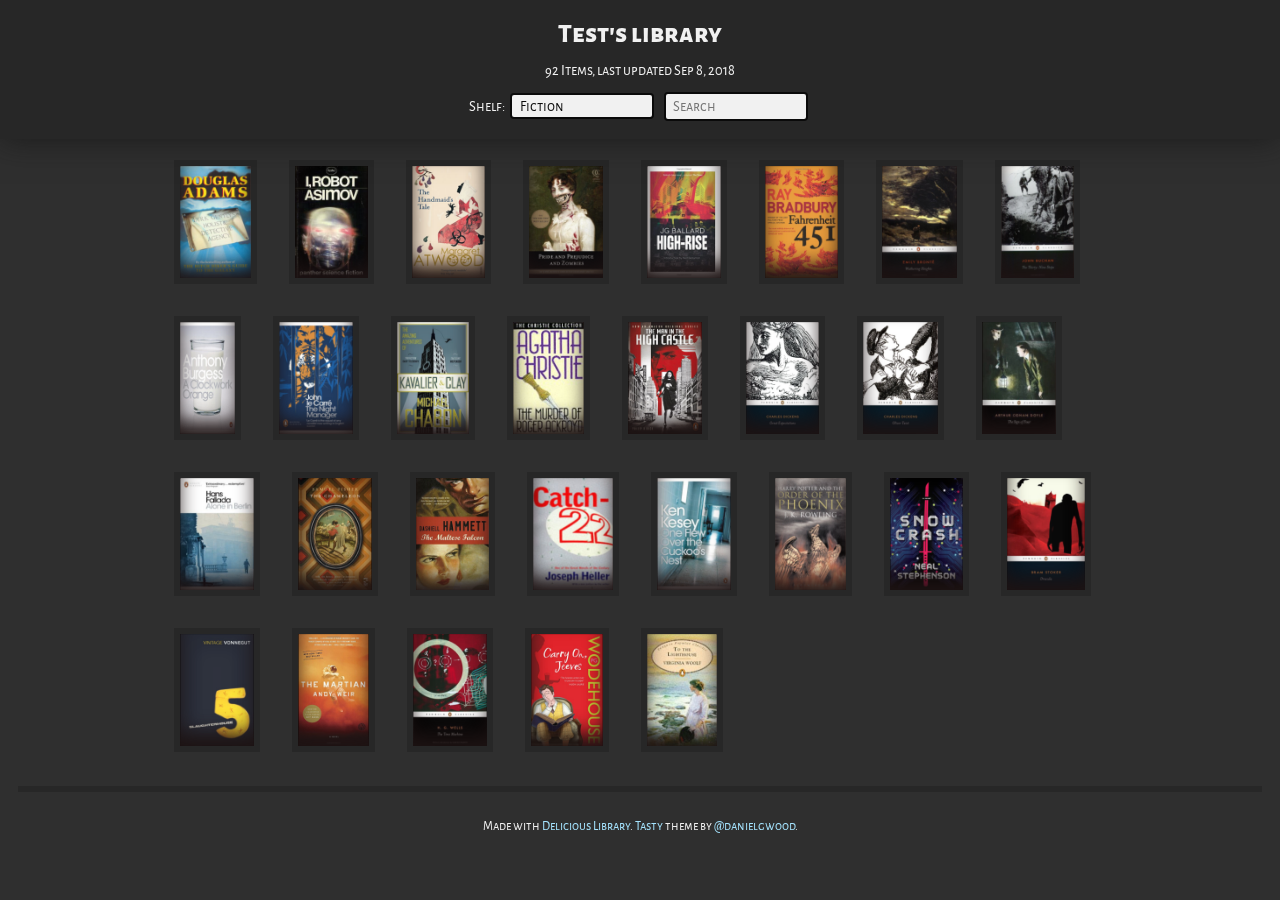
<file: demo/index.html>
<html xmlns="http://www.w3.org/1999/xhtml" lang="en"><head><META http-equiv="Content-Type" content="text/html; charset=UTF-8"/><meta charset="utf-8"><meta name="viewport" content="width=device-width,initial-scale=1.0, maximum-scale=1.0"><meta name="author" content="Test"><meta name="columns-per-page" content="1"><title>Test's library</title><link href="https://fonts.googleapis.com/css?family=Alegreya+Sans+SC:400,800" rel="stylesheet" type="text/css"><link rel="stylesheet" href="css/tasty.css" type="text/css"><!--<link rel="shortcut icon" href="/assets/favicon.ico" type="image/x-icon" />--><!--<link rel="apple-touch-icon" href="/assets/apple-touch-icon.png" />--></head><body><div class="header"><h1>Test's library
</h1><div class="stats">92 Items, last updated Sep 8, 2018
</div><div class="navigation"><form id="navigation-form" method="post" action="#"><label for="shelf-selector">Shelf:</label> <select class="shelf_selection" onchange="location.href = this.options[this.selectedIndex].value;"><option value="index.html" selected="selected">Fiction</option><option value="film.html">Film</option><option value="whoniverse.html">Whoniverse</option></select> <input type="search" name="filter" id="filter" placeholder="Search">
</form></div></div><div class="shelves"><div id="media"><table>
<tbody><tr><td><div class="medium" id="mediumA1751FA2-C715-4518-95BD-82D44B494895" data-title="Dirk Gently's Holistic Detective Agency" data-author="Douglas Adams"><div class="medium-zoom"><div class="cover-overlay"><img class="coverimage" src="covers/A1751FA2-C715-4518-95BD-82D44B494895-128.png" width="81" height="128"></div><span class="medium-title">Dirk Gently's Holistic Detective Agency</span><span class="medium-author">Douglas Adams</span></div><div class="cover-wrap"><div class="cover-overlay"><img class="coverimage" src="covers/A1751FA2-C715-4518-95BD-82D44B494895-128.png" width="81" height="128"></div></div><div class="medium-info"><span class="medium-title">Dirk Gently's Holistic Detective Agency</span><span class="medium-author">Douglas Adams</span></div></div><div class="medium" id="mediumB82B57E9-BC49-46EF-8E19-9A0F58728F91" data-title="I, Robot" data-author="Isaac Asimov"><div class="medium-zoom"><div class="cover-overlay"><img class="coverimage" src="covers/B82B57E9-BC49-46EF-8E19-9A0F58728F91-128.png" width="82" height="128"></div><span class="medium-title">I, Robot</span><span class="medium-author">Isaac Asimov</span></div><div class="cover-wrap"><div class="cover-overlay"><img class="coverimage" src="covers/B82B57E9-BC49-46EF-8E19-9A0F58728F91-128.png" width="82" height="128"></div></div><div class="medium-info"><span class="medium-title">I, Robot</span><span class="medium-author">Isaac Asimov</span></div></div><div class="medium" id="mediumA4BF134E-31E1-4B70-AB2B-791F2A906B93" data-title="The Handmaid's Tale" data-author="Margaret Eleanor Atwood"><div class="medium-zoom"><div class="cover-overlay"><img class="coverimage" src="covers/A4BF134E-31E1-4B70-AB2B-791F2A906B93-128.png" width="84" height="128"></div><span class="medium-title">The Handmaid's Tale</span><span class="medium-author">Margaret Eleanor Atwood</span></div><div class="cover-wrap"><div class="cover-overlay"><img class="coverimage" src="covers/A4BF134E-31E1-4B70-AB2B-791F2A906B93-128.png" width="84" height="128"></div></div><div class="medium-info"><span class="medium-title">The Handmaid's Tale</span><span class="medium-author">Margaret Eleanor Atwood</span></div></div><div class="medium" id="medium58063F24-75F1-4BD6-A87D-FA9BCB635404" data-title="Pride and Prejudice and Zombies: The Classic Regency Romance - Now with Ultraviolent Zombie Mayhem!" data-author="Jane Austen, Seth Grahame-Smith"><div class="medium-zoom"><div class="cover-overlay"><img class="coverimage" src="covers/58063F24-75F1-4BD6-A87D-FA9BCB635404-128.png" width="84" height="128"></div><span class="medium-title">Pride and Prejudice and Zombies: The Classic Regency Romance - Now with Ultraviolent Zombie Mayhem!</span><span class="medium-author">Jane Austen, Seth Grahame-Smith</span></div><div class="cover-wrap"><div class="cover-overlay"><img class="coverimage" src="covers/58063F24-75F1-4BD6-A87D-FA9BCB635404-128.png" width="84" height="128"></div></div><div class="medium-info"><span class="medium-title">Pride and Prejudice and Zombies: The Classic Regency Romance - Now with Ultraviolent Zombie Mayhem!</span><span class="medium-author">Jane Austen, Seth Grahame-Smith</span></div></div><div class="medium" id="medium20CFB649-0C0E-4C25-88A4-FEE7993F4181" data-title="High Rise" data-author="J G Ballard"><div class="medium-zoom"><div class="cover-overlay"><img class="coverimage" src="covers/20CFB649-0C0E-4C25-88A4-FEE7993F4181-128.png" width="84" height="128"></div><span class="medium-title">High Rise</span><span class="medium-author">J G Ballard</span></div><div class="cover-wrap"><div class="cover-overlay"><img class="coverimage" src="covers/20CFB649-0C0E-4C25-88A4-FEE7993F4181-128.png" width="84" height="128"></div></div><div class="medium-info"><span class="medium-title">High Rise</span><span class="medium-author">J G Ballard</span></div></div><div class="medium" id="medium302E3D7E-3936-42DF-84F9-23F2CE0C8795" data-title="Fahrenheit 451" data-author="Ray Bradbury"><div class="medium-zoom"><div class="cover-overlay"><img class="coverimage" src="covers/302E3D7E-3936-42DF-84F9-23F2CE0C8795-128.png" width="84" height="128"></div><span class="medium-title">Fahrenheit 451</span><span class="medium-author">Ray Bradbury</span></div><div class="cover-wrap"><div class="cover-overlay"><img class="coverimage" src="covers/302E3D7E-3936-42DF-84F9-23F2CE0C8795-128.png" width="84" height="128"></div></div><div class="medium-info"><span class="medium-title">Fahrenheit 451</span><span class="medium-author">Ray Bradbury</span></div></div><div class="medium" id="mediumA8158B7F-A076-48AA-B5A5-642B1BFAC231" data-title="Wuthering Heights" data-author="Emily Brontë, Pauline Nestor"><div class="medium-zoom"><div class="cover-overlay"><img class="coverimage" src="covers/A8158B7F-A076-48AA-B5A5-642B1BFAC231-128.png" width="85" height="128"></div><span class="medium-title">Wuthering Heights</span><span class="medium-author">Emily Brontë, Pauline Nestor</span></div><div class="cover-wrap"><div class="cover-overlay"><img class="coverimage" src="covers/A8158B7F-A076-48AA-B5A5-642B1BFAC231-128.png" width="85" height="128"></div></div><div class="medium-info"><span class="medium-title">Wuthering Heights</span><span class="medium-author">Emily Brontë, Pauline Nestor</span></div></div><div class="medium" id="mediumC13F578F-CC25-47BD-B43D-07CDDCC88AC8" data-title="The Thirty-Nine Steps" data-author="John Buchan"><div class="medium-zoom"><div class="cover-overlay"><img class="coverimage" src="covers/C13F578F-CC25-47BD-B43D-07CDDCC88AC8-128.png" width="83" height="128"></div><span class="medium-title">The Thirty-Nine Steps</span><span class="medium-author">John Buchan</span></div><div class="cover-wrap"><div class="cover-overlay"><img class="coverimage" src="covers/C13F578F-CC25-47BD-B43D-07CDDCC88AC8-128.png" width="83" height="128"></div></div><div class="medium-info"><span class="medium-title">The Thirty-Nine Steps</span><span class="medium-author">John Buchan</span></div></div><div class="medium" id="medium971154F9-BE49-4489-B297-239820B1E415" data-title="A Clockwork Orange" data-author="Anthony Burgess"><div class="medium-zoom"><div class="cover-overlay"><img class="coverimage" src="covers/971154F9-BE49-4489-B297-239820B1E415-128.png" width="63" height="128"></div><span class="medium-title">A Clockwork Orange</span><span class="medium-author">Anthony Burgess</span></div><div class="cover-wrap"><div class="cover-overlay"><img class="coverimage" src="covers/971154F9-BE49-4489-B297-239820B1E415-128.png" width="63" height="128"></div></div><div class="medium-info"><span class="medium-title">A Clockwork Orange</span><span class="medium-author">Anthony Burgess</span></div></div><div class="medium" id="mediumEA3EF5DD-396B-4183-A534-34F5F5CBE9B3" data-title="The Night Manager" data-author="John le Carré"><div class="medium-zoom"><div class="cover-overlay"><img class="coverimage" src="covers/EA3EF5DD-396B-4183-A534-34F5F5CBE9B3-128.png" width="84" height="128"></div><span class="medium-title">The Night Manager</span><span class="medium-author">John le Carré</span></div><div class="cover-wrap"><div class="cover-overlay"><img class="coverimage" src="covers/EA3EF5DD-396B-4183-A534-34F5F5CBE9B3-128.png" width="84" height="128"></div></div><div class="medium-info"><span class="medium-title">The Night Manager</span><span class="medium-author">John le Carré</span></div></div><div class="medium" id="medium17740314-B862-4419-949D-E0BB90CCB027" data-title="The Amazing Adventures of Kavalier &amp; Clay" data-author="Michael Chabon"><div class="medium-zoom"><div class="cover-overlay"><img class="coverimage" src="covers/17740314-B862-4419-949D-E0BB90CCB027-128.png" width="83" height="128"></div><span class="medium-title">The Amazing Adventures of Kavalier &amp; Clay</span><span class="medium-author">Michael Chabon</span></div><div class="cover-wrap"><div class="cover-overlay"><img class="coverimage" src="covers/17740314-B862-4419-949D-E0BB90CCB027-128.png" width="83" height="128"></div></div><div class="medium-info"><span class="medium-title">The Amazing Adventures of Kavalier &amp; Clay</span><span class="medium-author">Michael Chabon</span></div></div><div class="medium" id="medium09351A35-8DC3-40BF-A4EA-940866DAADBC" data-title="The Murder of Roger Ackroyd" data-author="Agatha Christie"><div class="medium-zoom"><div class="cover-overlay"><img class="coverimage" src="covers/09351A35-8DC3-40BF-A4EA-940866DAADBC-128.png" width="80" height="128"></div><span class="medium-title">The Murder of Roger Ackroyd</span><span class="medium-author">Agatha Christie</span></div><div class="cover-wrap"><div class="cover-overlay"><img class="coverimage" src="covers/09351A35-8DC3-40BF-A4EA-940866DAADBC-128.png" width="80" height="128"></div></div><div class="medium-info"><span class="medium-title">The Murder of Roger Ackroyd</span><span class="medium-author">Agatha Christie</span></div></div><div class="medium" id="mediumF81BC920-E12F-48EF-9F9A-3E575D4E3575" data-title="The Man in the High Castle: Paperback" data-author="Philip K. Dick"><div class="medium-zoom"><div class="cover-overlay"><img class="coverimage" src="covers/F81BC920-E12F-48EF-9F9A-3E575D4E3575-128.png" width="84" height="128"></div><span class="medium-title">The Man in the High Castle: Paperback</span><span class="medium-author">Philip K. Dick</span></div><div class="cover-wrap"><div class="cover-overlay"><img class="coverimage" src="covers/F81BC920-E12F-48EF-9F9A-3E575D4E3575-128.png" width="84" height="128"></div></div><div class="medium-info"><span class="medium-title">The Man in the High Castle: Paperback</span><span class="medium-author">Philip K. Dick</span></div></div><div class="medium" id="medium4BB83556-8DF8-4124-99FA-BB30F42761DE" data-title="Great Expectations" data-author="Charles Dickens"><div class="medium-zoom"><div class="cover-overlay"><img class="coverimage" src="covers/4BB83556-8DF8-4124-99FA-BB30F42761DE-128.png" width="84" height="128"></div><span class="medium-title">Great Expectations</span><span class="medium-author">Charles Dickens</span></div><div class="cover-wrap"><div class="cover-overlay"><img class="coverimage" src="covers/4BB83556-8DF8-4124-99FA-BB30F42761DE-128.png" width="84" height="128"></div></div><div class="medium-info"><span class="medium-title">Great Expectations</span><span class="medium-author">Charles Dickens</span></div></div><div class="medium" id="medium83D2932D-4AA5-4823-96E2-07A5311B82FE" data-title="Oliver Twist" data-author="Charles Dickens"><div class="medium-zoom"><div class="cover-overlay"><img class="coverimage" src="covers/83D2932D-4AA5-4823-96E2-07A5311B82FE-128.png" width="86" height="128"></div><span class="medium-title">Oliver Twist</span><span class="medium-author">Charles Dickens</span></div><div class="cover-wrap"><div class="cover-overlay"><img class="coverimage" src="covers/83D2932D-4AA5-4823-96E2-07A5311B82FE-128.png" width="86" height="128"></div></div><div class="medium-info"><span class="medium-title">Oliver Twist</span><span class="medium-author">Charles Dickens</span></div></div><div class="medium" id="mediumDB3BB144-BF78-416E-AE07-B84480A81AFD" data-title="The Sign of Four" data-author="Arthur Conan Doyle"><div class="medium-zoom"><div class="cover-overlay"><img class="coverimage" src="covers/DB3BB144-BF78-416E-AE07-B84480A81AFD-128.png" width="83" height="128"></div><span class="medium-title">The Sign of Four</span><span class="medium-author">Arthur Conan Doyle</span></div><div class="cover-wrap"><div class="cover-overlay"><img class="coverimage" src="covers/DB3BB144-BF78-416E-AE07-B84480A81AFD-128.png" width="83" height="128"></div></div><div class="medium-info"><span class="medium-title">The Sign of Four</span><span class="medium-author">Arthur Conan Doyle</span></div></div><div class="medium" id="medium00A7826F-F8DD-4163-BFBF-9E3F7595DE52" data-title="Alone in Berlin" data-author="Hans Fallada"><div class="medium-zoom"><div class="cover-overlay"><img class="coverimage" src="covers/00A7826F-F8DD-4163-BFBF-9E3F7595DE52-128.png" width="84" height="128"></div><span class="medium-title">Alone in Berlin</span><span class="medium-author">Hans Fallada</span></div><div class="cover-wrap"><div class="cover-overlay"><img class="coverimage" src="covers/00A7826F-F8DD-4163-BFBF-9E3F7595DE52-128.png" width="84" height="128"></div></div><div class="medium-info"><span class="medium-title">Alone in Berlin</span><span class="medium-author">Hans Fallada</span></div></div><div class="medium" id="medium301BF6F3-7261-4F50-8C5A-4721E569DCBC" data-title="The Chameleon" data-author="Samuel Fisher"><div class="medium-zoom"><div class="cover-overlay"><img class="coverimage" src="covers/301BF6F3-7261-4F50-8C5A-4721E569DCBC-128.png" width="83" height="128"></div><span class="medium-title">The Chameleon</span><span class="medium-author">Samuel Fisher</span></div><div class="cover-wrap"><div class="cover-overlay"><img class="coverimage" src="covers/301BF6F3-7261-4F50-8C5A-4721E569DCBC-128.png" width="83" height="128"></div></div><div class="medium-info"><span class="medium-title">The Chameleon</span><span class="medium-author">Samuel Fisher</span></div></div><div class="medium" id="mediumA040C3E2-F8FC-4E17-8BC4-F5CCDF054BDF" data-title="The Maltese Falcon" data-author="Dashiell Hammett"><div class="medium-zoom"><div class="cover-overlay"><img class="coverimage" src="covers/A040C3E2-F8FC-4E17-8BC4-F5CCDF054BDF-128.png" width="83" height="128"></div><span class="medium-title">The Maltese Falcon</span><span class="medium-author">Dashiell Hammett</span></div><div class="cover-wrap"><div class="cover-overlay"><img class="coverimage" src="covers/A040C3E2-F8FC-4E17-8BC4-F5CCDF054BDF-128.png" width="83" height="128"></div></div><div class="medium-info"><span class="medium-title">The Maltese Falcon</span><span class="medium-author">Dashiell Hammett</span></div></div><div class="medium" id="mediumCC39C7B0-60C4-40A2-86CF-FB8A17D114F8" data-title="Catch-22" data-author="Joseph Heller"><div class="medium-zoom"><div class="cover-overlay"><img class="coverimage" src="covers/CC39C7B0-60C4-40A2-86CF-FB8A17D114F8-128.png" width="92" height="128"></div><span class="medium-title">Catch-22</span><span class="medium-author">Joseph Heller</span></div><div class="cover-wrap"><div class="cover-overlay"><img class="coverimage" src="covers/CC39C7B0-60C4-40A2-86CF-FB8A17D114F8-128.png" width="92" height="128"></div></div><div class="medium-info"><span class="medium-title">Catch-22</span><span class="medium-author">Joseph Heller</span></div></div><div class="medium" id="medium71E6ED63-38E0-4826-B13F-1A58A804BEEE" data-title="One Flew Over the Cuckoo's Nest" data-author="Ken Kesey"><div class="medium-zoom"><div class="cover-overlay"><img class="coverimage" src="covers/71E6ED63-38E0-4826-B13F-1A58A804BEEE-128.png" width="84" height="128"></div><span class="medium-title">One Flew Over the Cuckoo's Nest</span><span class="medium-author">Ken Kesey</span></div><div class="cover-wrap"><div class="cover-overlay"><img class="coverimage" src="covers/71E6ED63-38E0-4826-B13F-1A58A804BEEE-128.png" width="84" height="128"></div></div><div class="medium-info"><span class="medium-title">One Flew Over the Cuckoo's Nest</span><span class="medium-author">Ken Kesey</span></div></div><div class="medium" id="medium6F33F170-B4C9-40D2-838A-77682011B9E8" data-title="Harry Potter and the Order of the Phoenix" data-author="J. K. Rowling"><div class="medium-zoom"><div class="cover-overlay"><img class="coverimage" src="covers/6F33F170-B4C9-40D2-838A-77682011B9E8-128.png" width="82" height="128"></div><span class="medium-title">Harry Potter and the Order of the Phoenix</span><span class="medium-author">J. K. Rowling</span></div><div class="cover-wrap"><div class="cover-overlay"><img class="coverimage" src="covers/6F33F170-B4C9-40D2-838A-77682011B9E8-128.png" width="82" height="128"></div></div><div class="medium-info"><span class="medium-title">Harry Potter and the Order of the Phoenix</span><span class="medium-author">J. K. Rowling</span></div></div><div class="medium" id="mediumA18D99DE-7D09-4C2C-9E1B-9C8297D8AB8E" data-title="Snow Crash" data-author="Neal Stephenson"><div class="medium-zoom"><div class="cover-overlay"><img class="coverimage" src="covers/A18D99DE-7D09-4C2C-9E1B-9C8297D8AB8E-128.png" width="82" height="128"></div><span class="medium-title">Snow Crash</span><span class="medium-author">Neal Stephenson</span></div><div class="cover-wrap"><div class="cover-overlay"><img class="coverimage" src="covers/A18D99DE-7D09-4C2C-9E1B-9C8297D8AB8E-128.png" width="82" height="128"></div></div><div class="medium-info"><span class="medium-title">Snow Crash</span><span class="medium-author">Neal Stephenson</span></div></div><div class="medium" id="mediumBFAF7C7C-0932-482A-9C9A-1898CDCBD5D4" data-title="Dracula" data-author="Bram Stoker, Maurice Hindle"><div class="medium-zoom"><div class="cover-overlay"><img class="coverimage" src="covers/BFAF7C7C-0932-482A-9C9A-1898CDCBD5D4-128.png" width="89" height="128"></div><span class="medium-title">Dracula</span><span class="medium-author">Bram Stoker, Maurice Hindle</span></div><div class="cover-wrap"><div class="cover-overlay"><img class="coverimage" src="covers/BFAF7C7C-0932-482A-9C9A-1898CDCBD5D4-128.png" width="89" height="128"></div></div><div class="medium-info"><span class="medium-title">Dracula</span><span class="medium-author">Bram Stoker, Maurice Hindle</span></div></div><div class="medium" id="mediumFAA9F06E-775D-4B15-A869-F402AD73BA1A" data-title="Slaughterhouse 5" data-author="Kurt Vonnegut"><div class="medium-zoom"><div class="cover-overlay"><img class="coverimage" src="covers/FAA9F06E-775D-4B15-A869-F402AD73BA1A-128.png" width="84" height="128"></div><span class="medium-title">Slaughterhouse 5</span><span class="medium-author">Kurt Vonnegut</span></div><div class="cover-wrap"><div class="cover-overlay"><img class="coverimage" src="covers/FAA9F06E-775D-4B15-A869-F402AD73BA1A-128.png" width="84" height="128"></div></div><div class="medium-info"><span class="medium-title">Slaughterhouse 5</span><span class="medium-author">Kurt Vonnegut</span></div></div><div class="medium" id="mediumE425C9C1-DF8D-431A-A69E-0E2BF0994AB4" data-title="The Martian" data-author="Andy Weir"><div class="medium-zoom"><div class="cover-overlay"><img class="coverimage" src="covers/E425C9C1-DF8D-431A-A69E-0E2BF0994AB4-128.png" width="81" height="128"></div><span class="medium-title">The Martian</span><span class="medium-author">Andy Weir</span></div><div class="cover-wrap"><div class="cover-overlay"><img class="coverimage" src="covers/E425C9C1-DF8D-431A-A69E-0E2BF0994AB4-128.png" width="81" height="128"></div></div><div class="medium-info"><span class="medium-title">The Martian</span><span class="medium-author">Andy Weir</span></div></div><div class="medium" id="mediumB9C1FE27-C3FE-4E7B-A1C7-3480351FDEE6" data-title="The Time Machine" data-author="H.G. Wells, Steve McLean, Patrick Parrinder"><div class="medium-zoom"><div class="cover-overlay"><img class="coverimage" src="covers/B9C1FE27-C3FE-4E7B-A1C7-3480351FDEE6-128.png" width="84" height="128"></div><span class="medium-title">The Time Machine</span><span class="medium-author">H.G. Wells, Steve McLean, Patrick Parrinder</span></div><div class="cover-wrap"><div class="cover-overlay"><img class="coverimage" src="covers/B9C1FE27-C3FE-4E7B-A1C7-3480351FDEE6-128.png" width="84" height="128"></div></div><div class="medium-info"><span class="medium-title">The Time Machine</span><span class="medium-author">H.G. Wells, Steve McLean, Patrick Parrinder</span></div></div><div class="medium" id="medium88793C49-44F8-4F5E-8965-3D8BBFBE4124" data-title="Carry On, Jeeves" data-author="P. G. Wodehouse"><div class="medium-zoom"><div class="cover-overlay"><img class="coverimage" src="covers/88793C49-44F8-4F5E-8965-3D8BBFBE4124-128.png" width="81" height="128"></div><span class="medium-title">Carry On, Jeeves</span><span class="medium-author">P. G. Wodehouse</span></div><div class="cover-wrap"><div class="cover-overlay"><img class="coverimage" src="covers/88793C49-44F8-4F5E-8965-3D8BBFBE4124-128.png" width="81" height="128"></div></div><div class="medium-info"><span class="medium-title">Carry On, Jeeves</span><span class="medium-author">P. G. Wodehouse</span></div></div><div class="medium" id="medium6E144985-C665-4172-9877-4134032F3AEE" data-title="To the Lighthouse" data-author="Virginia Woolf"><div class="medium-zoom"><div class="cover-overlay"><img class="coverimage" src="covers/6E144985-C665-4172-9877-4134032F3AEE-128.png" width="80" height="128"></div><span class="medium-title">To the Lighthouse</span><span class="medium-author">Virginia Woolf</span></div><div class="cover-wrap"><div class="cover-overlay"><img class="coverimage" src="covers/6E144985-C665-4172-9877-4134032F3AEE-128.png" width="80" height="128"></div></div><div class="medium-info"><span class="medium-title">To the Lighthouse</span><span class="medium-author">Virginia Woolf</span></div></div></td></tr></tbody></table></div></div><div class="footer"><small>Made with <a href="http://www.delicious-monster.com">Delicious Library</a>. <a href="https://github.com/danielgwood/tasty">Tasty</a> theme by <a href="https://twitter.com/danielgwood">@danielgwood</a>.</small></div><script src="js/$.min.js" type="text/javascript"></script><script src="js/blazy.min.js" type="text/javascript"></script><script src="js/tasty.js" type="text/javascript"></script></body></html>
</file>
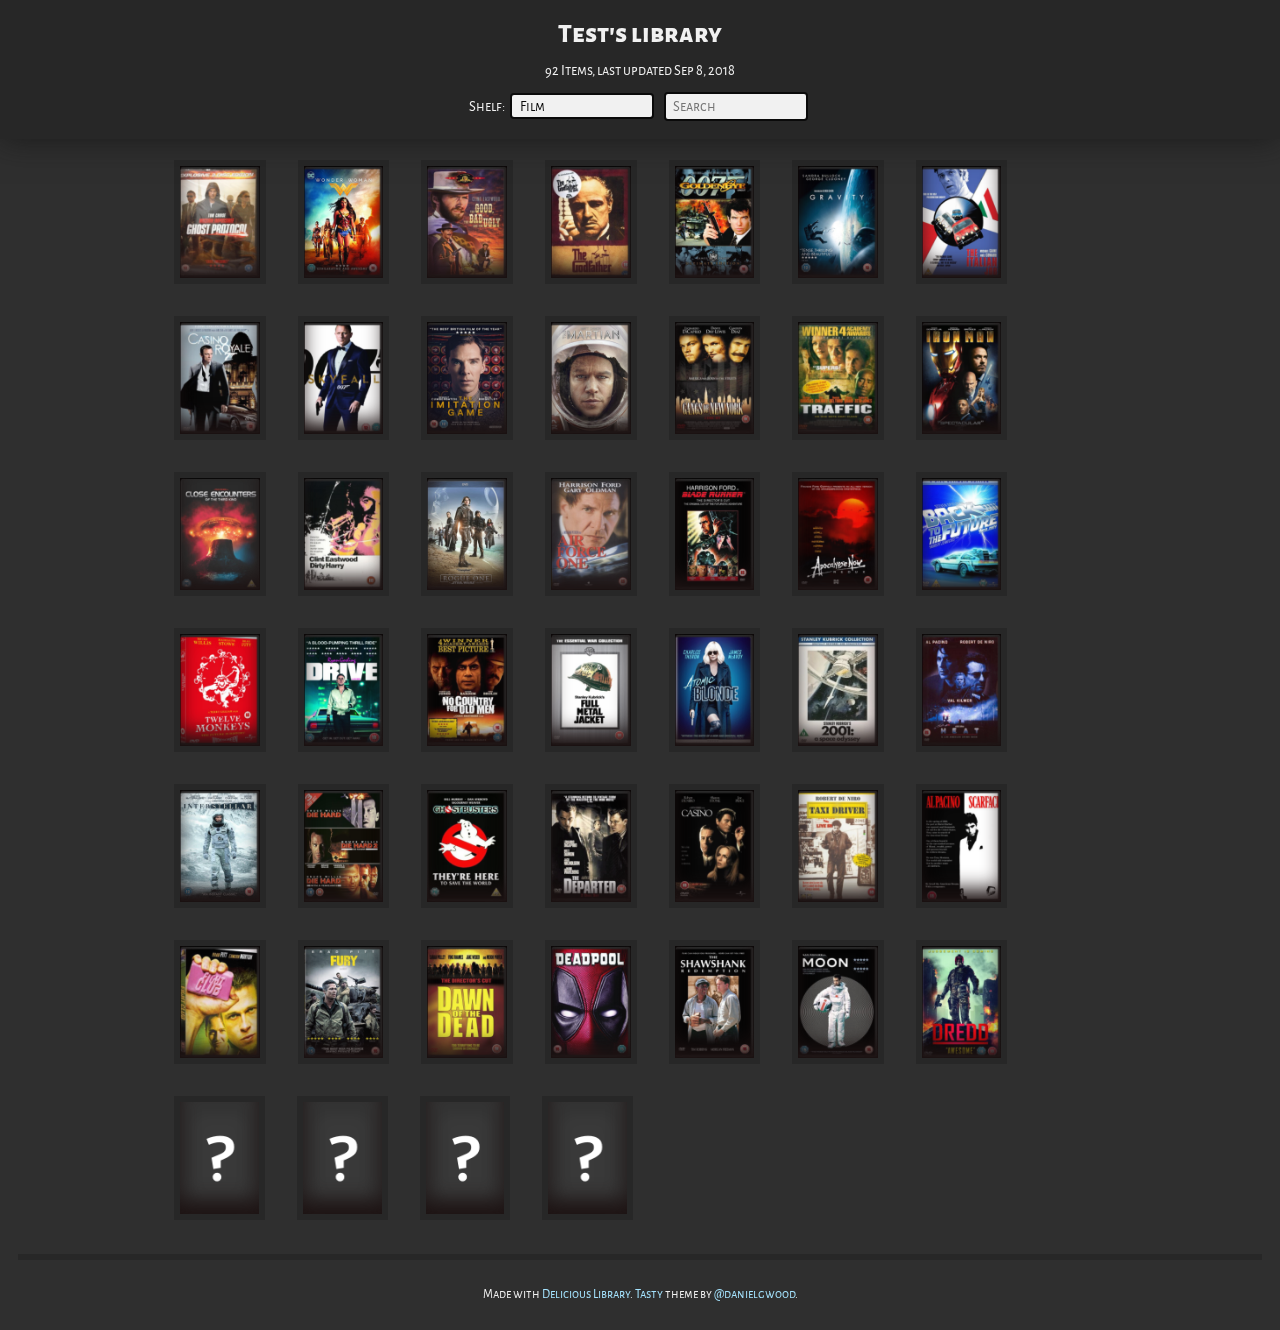
<file: demo/film.html>
<html xmlns="http://www.w3.org/1999/xhtml" lang="en"><head><META http-equiv="Content-Type" content="text/html; charset=UTF-8"/><meta charset="utf-8"><meta name="viewport" content="width=device-width,initial-scale=1.0, maximum-scale=1.0"><meta name="author" content="Test"><meta name="columns-per-page" content="1"><title>Test's library</title><link href="https://fonts.googleapis.com/css?family=Alegreya+Sans+SC:400,800" rel="stylesheet" type="text/css"><link rel="stylesheet" href="css/tasty.css" type="text/css"><!--<link rel="shortcut icon" href="/assets/favicon.ico" type="image/x-icon" />--><!--<link rel="apple-touch-icon" href="/assets/apple-touch-icon.png" />--></head><body><div class="header"><h1>Test's library
</h1><div class="stats">92 Items, last updated Sep 8, 2018
</div><div class="navigation"><form id="navigation-form" method="post" action="#"><label for="shelf-selector">Shelf:</label> <select class="shelf_selection" onchange="location.href = this.options[this.selectedIndex].value;"><option value="index.html">Fiction</option><option value="film.html" selected="selected">Film</option><option value="whoniverse.html">Whoniverse</option></select> <input type="search" name="filter" id="filter" placeholder="Search">
</form></div></div><div class="shelves"><div id="media"><table>
<tbody><tr><td><div class="medium" id="medium5A0EC4A6-DA59-405C-AE64-EC9A3573F2F2" data-title="Mission Impossible: Ghost Protocol" data-author=""><div class="medium-zoom"><div class="cover-overlay"><img class="coverimage" src="covers/5A0EC4A6-DA59-405C-AE64-EC9A3573F2F2-128.png" width="91" height="128"></div><span class="medium-title">Mission Impossible: Ghost Protocol</span><span class="medium-author"></span></div><div class="cover-wrap"><div class="cover-overlay"><img class="coverimage" src="covers/5A0EC4A6-DA59-405C-AE64-EC9A3573F2F2-128.png" width="91" height="128"></div></div><div class="medium-info"><span class="medium-title">Mission Impossible: Ghost Protocol</span><span class="medium-author"></span></div></div><div class="medium" id="medium7DA9A649-A63B-4262-89F3-C8C1F7E96693" data-title="Wonder Woman" data-author=""><div class="medium-zoom"><div class="cover-overlay"><img class="coverimage" src="covers/7DA9A649-A63B-4262-89F3-C8C1F7E96693-128.png" width="91" height="128"></div><span class="medium-title">Wonder Woman</span><span class="medium-author"></span></div><div class="cover-wrap"><div class="cover-overlay"><img class="coverimage" src="covers/7DA9A649-A63B-4262-89F3-C8C1F7E96693-128.png" width="91" height="128"></div></div><div class="medium-info"><span class="medium-title">Wonder Woman</span><span class="medium-author"></span></div></div><div class="medium" id="medium9975F48E-B1A3-47BC-8884-C9D79D5F8AC6" data-title="The Good, the Bad and the Ugly [Region 2]" data-author="Eugenio Alabiso, Sergio Leone"><div class="medium-zoom"><div class="cover-overlay"><img class="coverimage" src="covers/9975F48E-B1A3-47BC-8884-C9D79D5F8AC6-128.png" width="91" height="128"></div><span class="medium-title">The Good, the Bad and the Ugly [Region 2]</span><span class="medium-author">Eugenio Alabiso, Sergio Leone</span></div><div class="cover-wrap"><div class="cover-overlay"><img class="coverimage" src="covers/9975F48E-B1A3-47BC-8884-C9D79D5F8AC6-128.png" width="91" height="128"></div></div><div class="medium-info"><span class="medium-title">The Good, the Bad and the Ugly [Region 2]</span><span class="medium-author">Eugenio Alabiso, Sergio Leone</span></div></div><div class="medium" id="medium3FCDD137-FB10-4FAF-93C8-970ABC80DAC1" data-title="The Godfather I [DVD]" data-author="Marlon Brando, Al Pacino, Peter Zinner, Francis Ford Coppola"><div class="medium-zoom"><div class="cover-overlay"><img class="coverimage" src="covers/3FCDD137-FB10-4FAF-93C8-970ABC80DAC1-128.png" width="91" height="128"></div><span class="medium-title">The Godfather I [DVD]</span><span class="medium-author">Marlon Brando, Al Pacino, Peter Zinner, Francis Ford Coppola</span></div><div class="cover-wrap"><div class="cover-overlay"><img class="coverimage" src="covers/3FCDD137-FB10-4FAF-93C8-970ABC80DAC1-128.png" width="91" height="128"></div></div><div class="medium-info"><span class="medium-title">The Godfather I [DVD]</span><span class="medium-author">Marlon Brando, Al Pacino, Peter Zinner, Francis Ford Coppola</span></div></div><div class="medium" id="medium9ECD521A-D371-4561-894B-DBEB54D52691" data-title="James Bond - Goldeneye (Ultimate Edition 2 Disc Set) [DVD] [1995]" data-author="Pierce Brosnan, Tcheky Karyo, Martin Campbell"><div class="medium-zoom"><div class="cover-overlay"><img class="coverimage" src="covers/9ECD521A-D371-4561-894B-DBEB54D52691-128.png" width="91" height="128"></div><span class="medium-title">James Bond - Goldeneye (Ultimate Edition 2 Disc Set) [DVD] [1995]</span><span class="medium-author">Pierce Brosnan, Tcheky Karyo, Martin Campbell</span></div><div class="cover-wrap"><div class="cover-overlay"><img class="coverimage" src="covers/9ECD521A-D371-4561-894B-DBEB54D52691-128.png" width="91" height="128"></div></div><div class="medium-info"><span class="medium-title">James Bond - Goldeneye (Ultimate Edition 2 Disc Set) [DVD] [1995]</span><span class="medium-author">Pierce Brosnan, Tcheky Karyo, Martin Campbell</span></div></div><div class="medium" id="mediumCD9CFEEB-EF84-4B16-ACED-582C6BA77070" data-title="Gravity" data-author="Sandra Bullock, George Clooney, Alfonso Cuaron"><div class="medium-zoom"><div class="cover-overlay"><img class="coverimage" src="covers/CD9CFEEB-EF84-4B16-ACED-582C6BA77070-128.png" width="91" height="128"></div><span class="medium-title">Gravity</span><span class="medium-author">Sandra Bullock, George Clooney, Alfonso Cuaron</span></div><div class="cover-wrap"><div class="cover-overlay"><img class="coverimage" src="covers/CD9CFEEB-EF84-4B16-ACED-582C6BA77070-128.png" width="91" height="128"></div></div><div class="medium-info"><span class="medium-title">Gravity</span><span class="medium-author">Sandra Bullock, George Clooney, Alfonso Cuaron</span></div></div><div class="medium" id="medium6F34E828-9EC4-4502-8609-8031D28E627C" data-title="The Italian Job [DVD] [1969]" data-author="Michael Caine, Noel Coward, Peter Collinson"><div class="medium-zoom"><div class="cover-overlay"><img class="coverimage" src="covers/6F34E828-9EC4-4502-8609-8031D28E627C-128.png" width="91" height="128"></div><span class="medium-title">The Italian Job [DVD] [1969]</span><span class="medium-author">Michael Caine, Noel Coward, Peter Collinson</span></div><div class="cover-wrap"><div class="cover-overlay"><img class="coverimage" src="covers/6F34E828-9EC4-4502-8609-8031D28E627C-128.png" width="91" height="128"></div></div><div class="medium-info"><span class="medium-title">The Italian Job [DVD] [1969]</span><span class="medium-author">Michael Caine, Noel Coward, Peter Collinson</span></div></div><div class="medium" id="medium8839CC00-7F7E-4B3F-835B-B207761FD15B" data-title="Casino Royale (2 Disc Collector's Edition) [2006] [DVD]" data-author="Daniel Craig, Eva Green, Martin Campbell"><div class="medium-zoom"><div class="cover-overlay"><img class="coverimage" src="covers/8839CC00-7F7E-4B3F-835B-B207761FD15B-128.png" width="91" height="128"></div><span class="medium-title">Casino Royale (2 Disc Collector's Edition) [2006] [DVD]</span><span class="medium-author">Daniel Craig, Eva Green, Martin Campbell</span></div><div class="cover-wrap"><div class="cover-overlay"><img class="coverimage" src="covers/8839CC00-7F7E-4B3F-835B-B207761FD15B-128.png" width="91" height="128"></div></div><div class="medium-info"><span class="medium-title">Casino Royale (2 Disc Collector's Edition) [2006] [DVD]</span><span class="medium-author">Daniel Craig, Eva Green, Martin Campbell</span></div></div><div class="medium" id="mediumD962D550-C65E-406F-9B0B-F8385E2322FE" data-title="Skyfall [DVD]" data-author="Daniel Craig, Judi Dench, Sam Mendes"><div class="medium-zoom"><div class="cover-overlay"><img class="coverimage" src="covers/D962D550-C65E-406F-9B0B-F8385E2322FE-128.png" width="91" height="128"></div><span class="medium-title">Skyfall [DVD]</span><span class="medium-author">Daniel Craig, Judi Dench, Sam Mendes</span></div><div class="cover-wrap"><div class="cover-overlay"><img class="coverimage" src="covers/D962D550-C65E-406F-9B0B-F8385E2322FE-128.png" width="91" height="128"></div></div><div class="medium-info"><span class="medium-title">Skyfall [DVD]</span><span class="medium-author">Daniel Craig, Judi Dench, Sam Mendes</span></div></div><div class="medium" id="mediumA23326F3-C6D9-48CE-9D05-841404B2AEC6" data-title="The Imitation Game" data-author="Benedict Cumberbatch, Keira Knightley, Morten Tyldum"><div class="medium-zoom"><div class="cover-overlay"><img class="coverimage" src="covers/A23326F3-C6D9-48CE-9D05-841404B2AEC6-128.png" width="91" height="128"></div><span class="medium-title">The Imitation Game</span><span class="medium-author">Benedict Cumberbatch, Keira Knightley, Morten Tyldum</span></div><div class="cover-wrap"><div class="cover-overlay"><img class="coverimage" src="covers/A23326F3-C6D9-48CE-9D05-841404B2AEC6-128.png" width="91" height="128"></div></div><div class="medium-info"><span class="medium-title">The Imitation Game</span><span class="medium-author">Benedict Cumberbatch, Keira Knightley, Morten Tyldum</span></div></div><div class="medium" id="mediumE1582319-DAA3-4679-9152-E1125953D8AC" data-title="The Martian" data-author="Matt Damon, Kate Mara, Ridley Scott"><div class="medium-zoom"><div class="cover-overlay"><img class="coverimage" src="covers/E1582319-DAA3-4679-9152-E1125953D8AC-128.png" width="91" height="128"></div><span class="medium-title">The Martian</span><span class="medium-author">Matt Damon, Kate Mara, Ridley Scott</span></div><div class="cover-wrap"><div class="cover-overlay"><img class="coverimage" src="covers/E1582319-DAA3-4679-9152-E1125953D8AC-128.png" width="91" height="128"></div></div><div class="medium-info"><span class="medium-title">The Martian</span><span class="medium-author">Matt Damon, Kate Mara, Ridley Scott</span></div></div><div class="medium" id="medium25E8F3B8-F9C9-4B53-9607-101474A4E153" data-title="Gangs of New York [DVD] [2003]" data-author="Daniel Day-Lewis, Leonardo DiCaprio, Martin Scorsese"><div class="medium-zoom"><div class="cover-overlay"><img class="coverimage" src="covers/25E8F3B8-F9C9-4B53-9607-101474A4E153-128.png" width="91" height="128"></div><span class="medium-title">Gangs of New York [DVD] [2003]</span><span class="medium-author">Daniel Day-Lewis, Leonardo DiCaprio, Martin Scorsese</span></div><div class="cover-wrap"><div class="cover-overlay"><img class="coverimage" src="covers/25E8F3B8-F9C9-4B53-9607-101474A4E153-128.png" width="91" height="128"></div></div><div class="medium-info"><span class="medium-title">Gangs of New York [DVD] [2003]</span><span class="medium-author">Daniel Day-Lewis, Leonardo DiCaprio, Martin Scorsese</span></div></div><div class="medium" id="medium42C42F76-56B5-4E31-A094-D168AF67745B" data-title="Traffic [DVD] [2001]" data-author="Michael Douglas, Catherine Zeta-Jones"><div class="medium-zoom"><div class="cover-overlay"><img class="coverimage" src="covers/42C42F76-56B5-4E31-A094-D168AF67745B-128.png" width="91" height="128"></div><span class="medium-title">Traffic [DVD] [2001]</span><span class="medium-author">Michael Douglas, Catherine Zeta-Jones</span></div><div class="cover-wrap"><div class="cover-overlay"><img class="coverimage" src="covers/42C42F76-56B5-4E31-A094-D168AF67745B-128.png" width="91" height="128"></div></div><div class="medium-info"><span class="medium-title">Traffic [DVD] [2001]</span><span class="medium-author">Michael Douglas, Catherine Zeta-Jones</span></div></div><div class="medium" id="mediumD69E1369-D2EA-44A5-B05F-21D3D0A60373" data-title="Iron Man [DVD] [2008]" data-author="Robert Downey Jr., Terrence Howard, Jon Favreau"><div class="medium-zoom"><div class="cover-overlay"><img class="coverimage" src="covers/D69E1369-D2EA-44A5-B05F-21D3D0A60373-128.png" width="91" height="128"></div><span class="medium-title">Iron Man [DVD] [2008]</span><span class="medium-author">Robert Downey Jr., Terrence Howard, Jon Favreau</span></div><div class="cover-wrap"><div class="cover-overlay"><img class="coverimage" src="covers/D69E1369-D2EA-44A5-B05F-21D3D0A60373-128.png" width="91" height="128"></div></div><div class="medium-info"><span class="medium-title">Iron Man [DVD] [2008]</span><span class="medium-author">Robert Downey Jr., Terrence Howard, Jon Favreau</span></div></div><div class="medium" id="mediumF3968121-614C-497A-8559-46DF5746CDB8" data-title="Close Encounters of the Third Kind [DVD] [2011]" data-author="Richard Dreyfuss, Teri Garr, Steven Spielberg"><div class="medium-zoom"><div class="cover-overlay"><img class="coverimage" src="covers/F3968121-614C-497A-8559-46DF5746CDB8-128.png" width="91" height="128"></div><span class="medium-title">Close Encounters of the Third Kind [DVD] [2011]</span><span class="medium-author">Richard Dreyfuss, Teri Garr, Steven Spielberg</span></div><div class="cover-wrap"><div class="cover-overlay"><img class="coverimage" src="covers/F3968121-614C-497A-8559-46DF5746CDB8-128.png" width="91" height="128"></div></div><div class="medium-info"><span class="medium-title">Close Encounters of the Third Kind [DVD] [2011]</span><span class="medium-author">Richard Dreyfuss, Teri Garr, Steven Spielberg</span></div></div><div class="medium" id="medium5BD7E8B0-5446-47DD-B489-27B0E5896666" data-title="Dirty Harry" data-author="Clint Eastwood, Harry Guardino, Don Siegel"><div class="medium-zoom"><div class="cover-overlay"><img class="coverimage" src="covers/5BD7E8B0-5446-47DD-B489-27B0E5896666-128.png" width="91" height="128"></div><span class="medium-title">Dirty Harry</span><span class="medium-author">Clint Eastwood, Harry Guardino, Don Siegel</span></div><div class="cover-wrap"><div class="cover-overlay"><img class="coverimage" src="covers/5BD7E8B0-5446-47DD-B489-27B0E5896666-128.png" width="91" height="128"></div></div><div class="medium-info"><span class="medium-title">Dirty Harry</span><span class="medium-author">Clint Eastwood, Harry Guardino, Don Siegel</span></div></div><div class="medium" id="mediumF5C537ED-AECA-4F28-8164-5CC7D82B61D3" data-title="Rogue One: A Star Wars Story" data-author="Gareth Edwards"><div class="medium-zoom"><div class="cover-overlay"><img class="coverimage" src="covers/F5C537ED-AECA-4F28-8164-5CC7D82B61D3-128.png" width="91" height="128"></div><span class="medium-title">Rogue One: A Star Wars Story</span><span class="medium-author">Gareth Edwards</span></div><div class="cover-wrap"><div class="cover-overlay"><img class="coverimage" src="covers/F5C537ED-AECA-4F28-8164-5CC7D82B61D3-128.png" width="91" height="128"></div></div><div class="medium-info"><span class="medium-title">Rogue One: A Star Wars Story</span><span class="medium-author">Gareth Edwards</span></div></div><div class="medium" id="mediumC239DC67-7C84-40AD-A9B9-BA2ABBB6CB87" data-title="Air Force One" data-author="Harrison Ford, Gary Oldman, Wolfgang Petersen"><div class="medium-zoom"><div class="cover-overlay"><img class="coverimage" src="covers/C239DC67-7C84-40AD-A9B9-BA2ABBB6CB87-128.png" width="91" height="128"></div><span class="medium-title">Air Force One</span><span class="medium-author">Harrison Ford, Gary Oldman, Wolfgang Petersen</span></div><div class="cover-wrap"><div class="cover-overlay"><img class="coverimage" src="covers/C239DC67-7C84-40AD-A9B9-BA2ABBB6CB87-128.png" width="91" height="128"></div></div><div class="medium-info"><span class="medium-title">Air Force One</span><span class="medium-author">Harrison Ford, Gary Oldman, Wolfgang Petersen</span></div></div><div class="medium" id="medium0AC87F2A-4CCA-40A9-9F4E-12EF9EB2A22F" data-title="Blade Runner" data-author="Harrison Ford, Rutger Hauer, Ridley Scott"><div class="medium-zoom"><div class="cover-overlay"><img class="coverimage" src="covers/0AC87F2A-4CCA-40A9-9F4E-12EF9EB2A22F-128.png" width="91" height="128"></div><span class="medium-title">Blade Runner</span><span class="medium-author">Harrison Ford, Rutger Hauer, Ridley Scott</span></div><div class="cover-wrap"><div class="cover-overlay"><img class="coverimage" src="covers/0AC87F2A-4CCA-40A9-9F4E-12EF9EB2A22F-128.png" width="91" height="128"></div></div><div class="medium-info"><span class="medium-title">Blade Runner</span><span class="medium-author">Harrison Ford, Rutger Hauer, Ridley Scott</span></div></div><div class="medium" id="medium902C0D2C-AF5D-4955-A6D7-F0F6CA38FFDA" data-title="Apocalypse Now Redux [DVD] [1979]" data-author="Marlon Brando|Robert Duvall|Martin Sheen|Frederic Forrest, Francis Ford Coppola"><div class="medium-zoom"><div class="cover-overlay"><img class="coverimage" src="covers/902C0D2C-AF5D-4955-A6D7-F0F6CA38FFDA-128.png" width="91" height="128"></div><span class="medium-title">Apocalypse Now Redux [DVD] [1979]</span><span class="medium-author">Marlon Brando|Robert Duvall|Martin Sheen|Frederic Forrest, Francis Ford Coppola</span></div><div class="cover-wrap"><div class="cover-overlay"><img class="coverimage" src="covers/902C0D2C-AF5D-4955-A6D7-F0F6CA38FFDA-128.png" width="91" height="128"></div></div><div class="medium-info"><span class="medium-title">Apocalypse Now Redux [DVD] [1979]</span><span class="medium-author">Marlon Brando|Robert Duvall|Martin Sheen|Frederic Forrest, Francis Ford Coppola</span></div></div><div class="medium" id="medium05F9350F-B62C-4A19-BE86-9E8F87DBBFB5" data-title="Back To The Future Trilogy (4 Disc Ultimate Edition) [DVD] [1985]" data-author="Michael J. Fox, Flea, Robert Zemeckis"><div class="medium-zoom"><div class="cover-overlay"><img class="coverimage" src="covers/05F9350F-B62C-4A19-BE86-9E8F87DBBFB5-128.png" width="91" height="128"></div><span class="medium-title">Back To The Future Trilogy (4 Disc Ultimate Edition) [DVD] [1985]</span><span class="medium-author">Michael J. Fox, Flea, Robert Zemeckis</span></div><div class="cover-wrap"><div class="cover-overlay"><img class="coverimage" src="covers/05F9350F-B62C-4A19-BE86-9E8F87DBBFB5-128.png" width="91" height="128"></div></div><div class="medium-info"><span class="medium-title">Back To The Future Trilogy (4 Disc Ultimate Edition) [DVD] [1985]</span><span class="medium-author">Michael J. Fox, Flea, Robert Zemeckis</span></div></div><div class="medium" id="medium48757C03-B3BB-468E-A254-65CBC020A488" data-title="Twelve Monkeys" data-author="Terry Gilliam"><div class="medium-zoom"><div class="cover-overlay"><img class="coverimage" src="covers/48757C03-B3BB-468E-A254-65CBC020A488-128.png" width="91" height="128"></div><span class="medium-title">Twelve Monkeys</span><span class="medium-author">Terry Gilliam</span></div><div class="cover-wrap"><div class="cover-overlay"><img class="coverimage" src="covers/48757C03-B3BB-468E-A254-65CBC020A488-128.png" width="91" height="128"></div></div><div class="medium-info"><span class="medium-title">Twelve Monkeys</span><span class="medium-author">Terry Gilliam</span></div></div><div class="medium" id="medium5DE8FC1F-5381-450D-98A4-8237EEE21741" data-title="Drive" data-author="Ryan Gosling, Carey Mulligan, Nicolas Winding Refn"><div class="medium-zoom"><div class="cover-overlay"><img class="coverimage" src="covers/5DE8FC1F-5381-450D-98A4-8237EEE21741-128.png" width="91" height="128"></div><span class="medium-title">Drive</span><span class="medium-author">Ryan Gosling, Carey Mulligan, Nicolas Winding Refn</span></div><div class="cover-wrap"><div class="cover-overlay"><img class="coverimage" src="covers/5DE8FC1F-5381-450D-98A4-8237EEE21741-128.png" width="91" height="128"></div></div><div class="medium-info"><span class="medium-title">Drive</span><span class="medium-author">Ryan Gosling, Carey Mulligan, Nicolas Winding Refn</span></div></div><div class="medium" id="mediumF2E587CD-E0F1-4D9D-990B-7900ADD72D8C" data-title="No Country for Old Men [DVD]" data-author="Tommy Lee Jones, Javier Bardem, Ethan Coen, Joel Coen"><div class="medium-zoom"><div class="cover-overlay"><img class="coverimage" src="covers/F2E587CD-E0F1-4D9D-990B-7900ADD72D8C-128.png" width="91" height="128"></div><span class="medium-title">No Country for Old Men [DVD]</span><span class="medium-author">Tommy Lee Jones, Javier Bardem, Ethan Coen, Joel Coen</span></div><div class="cover-wrap"><div class="cover-overlay"><img class="coverimage" src="covers/F2E587CD-E0F1-4D9D-990B-7900ADD72D8C-128.png" width="91" height="128"></div></div><div class="medium-info"><span class="medium-title">No Country for Old Men [DVD]</span><span class="medium-author">Tommy Lee Jones, Javier Bardem, Ethan Coen, Joel Coen</span></div></div><div class="medium" id="medium4AC5E36B-EDBC-4F06-9ACA-51E156E23D07" data-title="Full Metal Jacket" data-author="Stanley Kubrick"><div class="medium-zoom"><div class="cover-overlay"><img class="coverimage" src="covers/4AC5E36B-EDBC-4F06-9ACA-51E156E23D07-128.png" width="91" height="128"></div><span class="medium-title">Full Metal Jacket</span><span class="medium-author">Stanley Kubrick</span></div><div class="cover-wrap"><div class="cover-overlay"><img class="coverimage" src="covers/4AC5E36B-EDBC-4F06-9ACA-51E156E23D07-128.png" width="91" height="128"></div></div><div class="medium-info"><span class="medium-title">Full Metal Jacket</span><span class="medium-author">Stanley Kubrick</span></div></div><div class="medium" id="mediumACC75115-CB82-4E6D-8A5C-93BCB2237B01" data-title="Atomic Blonde" data-author="David Leitch"><div class="medium-zoom"><div class="cover-overlay"><img class="coverimage" src="covers/ACC75115-CB82-4E6D-8A5C-93BCB2237B01-128.png" width="91" height="128"></div><span class="medium-title">Atomic Blonde</span><span class="medium-author">David Leitch</span></div><div class="cover-wrap"><div class="cover-overlay"><img class="coverimage" src="covers/ACC75115-CB82-4E6D-8A5C-93BCB2237B01-128.png" width="91" height="128"></div></div><div class="medium-info"><span class="medium-title">Atomic Blonde</span><span class="medium-author">David Leitch</span></div></div><div class="medium" id="medium3F184A3D-98BD-4DEE-A467-4ED7716F8049" data-title="2001: A Space Odyssey" data-author="Ray Lovejoy, Stanley Kubrick"><div class="medium-zoom"><div class="cover-overlay"><img class="coverimage" src="covers/3F184A3D-98BD-4DEE-A467-4ED7716F8049-128.png" width="91" height="128"></div><span class="medium-title">2001: A Space Odyssey</span><span class="medium-author">Ray Lovejoy, Stanley Kubrick</span></div><div class="cover-wrap"><div class="cover-overlay"><img class="coverimage" src="covers/3F184A3D-98BD-4DEE-A467-4ED7716F8049-128.png" width="91" height="128"></div></div><div class="medium-info"><span class="medium-title">2001: A Space Odyssey</span><span class="medium-author">Ray Lovejoy, Stanley Kubrick</span></div></div><div class="medium" id="medium86B221DA-E5E4-42A0-8959-B6128B3A5EA3" data-title="Heat [Region 2]" data-author="Michael Mann"><div class="medium-zoom"><div class="cover-overlay"><img class="coverimage" src="covers/86B221DA-E5E4-42A0-8959-B6128B3A5EA3-128.png" width="91" height="128"></div><span class="medium-title">Heat [Region 2]</span><span class="medium-author">Michael Mann</span></div><div class="cover-wrap"><div class="cover-overlay"><img class="coverimage" src="covers/86B221DA-E5E4-42A0-8959-B6128B3A5EA3-128.png" width="91" height="128"></div></div><div class="medium-info"><span class="medium-title">Heat [Region 2]</span><span class="medium-author">Michael Mann</span></div></div><div class="medium" id="medium2CE6BD6E-B7CF-46DB-AF62-38EA81B69FFA" data-title="Interstellar" data-author="Matthew McConaughey, Anne Hathaway, Christopher Nolan"><div class="medium-zoom"><div class="cover-overlay"><img class="coverimage" src="covers/2CE6BD6E-B7CF-46DB-AF62-38EA81B69FFA-128.png" width="91" height="128"></div><span class="medium-title">Interstellar</span><span class="medium-author">Matthew McConaughey, Anne Hathaway, Christopher Nolan</span></div><div class="cover-wrap"><div class="cover-overlay"><img class="coverimage" src="covers/2CE6BD6E-B7CF-46DB-AF62-38EA81B69FFA-128.png" width="91" height="128"></div></div><div class="medium-info"><span class="medium-title">Interstellar</span><span class="medium-author">Matthew McConaughey, Anne Hathaway, Christopher Nolan</span></div></div><div class="medium" id="medium060645C2-30C0-441D-8CC8-C28983F4F47B" data-title="Die Hard [Region 2]" data-author="John McTiernan, Konstantin Bronzit, Renny Harlin"><div class="medium-zoom"><div class="cover-overlay"><img class="coverimage" src="covers/060645C2-30C0-441D-8CC8-C28983F4F47B-128.png" width="91" height="128"></div><span class="medium-title">Die Hard [Region 2]</span><span class="medium-author">John McTiernan, Konstantin Bronzit, Renny Harlin</span></div><div class="cover-wrap"><div class="cover-overlay"><img class="coverimage" src="covers/060645C2-30C0-441D-8CC8-C28983F4F47B-128.png" width="91" height="128"></div></div><div class="medium-info"><span class="medium-title">Die Hard [Region 2]</span><span class="medium-author">John McTiernan, Konstantin Bronzit, Renny Harlin</span></div></div><div class="medium" id="medium43A5405B-5201-4710-BD16-98C58CF4AFC8" data-title="Ghostbusters [DVD] [2004]" data-author="Bill Murray, Dan Aykroyd, Ivan Reitman"><div class="medium-zoom"><div class="cover-overlay"><img class="coverimage" src="covers/43A5405B-5201-4710-BD16-98C58CF4AFC8-128.png" width="91" height="128"></div><span class="medium-title">Ghostbusters [DVD] [2004]</span><span class="medium-author">Bill Murray, Dan Aykroyd, Ivan Reitman</span></div><div class="cover-wrap"><div class="cover-overlay"><img class="coverimage" src="covers/43A5405B-5201-4710-BD16-98C58CF4AFC8-128.png" width="91" height="128"></div></div><div class="medium-info"><span class="medium-title">Ghostbusters [DVD] [2004]</span><span class="medium-author">Bill Murray, Dan Aykroyd, Ivan Reitman</span></div></div><div class="medium" id="mediumCDD9B8CE-A515-4B8E-AF8A-6A790F3391CD" data-title="The Departed (2006) [DVD]" data-author="Jack Nicholson, Leonardo Dicaprio, Martin Scorsese"><div class="medium-zoom"><div class="cover-overlay"><img class="coverimage" src="covers/CDD9B8CE-A515-4B8E-AF8A-6A790F3391CD-128.png" width="91" height="128"></div><span class="medium-title">The Departed (2006) [DVD]</span><span class="medium-author">Jack Nicholson, Leonardo Dicaprio, Martin Scorsese</span></div><div class="cover-wrap"><div class="cover-overlay"><img class="coverimage" src="covers/CDD9B8CE-A515-4B8E-AF8A-6A790F3391CD-128.png" width="91" height="128"></div></div><div class="medium-info"><span class="medium-title">The Departed (2006) [DVD]</span><span class="medium-author">Jack Nicholson, Leonardo Dicaprio, Martin Scorsese</span></div></div><div class="medium" id="medium5F5F9AF0-35C7-474C-B2A4-90A28F5874E4" data-title="Casino [DVD] [1996]" data-author="Robert De Niro, Sharon Stone, Martin Scorsese"><div class="medium-zoom"><div class="cover-overlay"><img class="coverimage" src="covers/5F5F9AF0-35C7-474C-B2A4-90A28F5874E4-128.png" width="91" height="128"></div><span class="medium-title">Casino [DVD] [1996]</span><span class="medium-author">Robert De Niro, Sharon Stone, Martin Scorsese</span></div><div class="cover-wrap"><div class="cover-overlay"><img class="coverimage" src="covers/5F5F9AF0-35C7-474C-B2A4-90A28F5874E4-128.png" width="91" height="128"></div></div><div class="medium-info"><span class="medium-title">Casino [DVD] [1996]</span><span class="medium-author">Robert De Niro, Sharon Stone, Martin Scorsese</span></div></div><div class="medium" id="medium10825CFC-F309-418C-B6B8-798A477FDDE3" data-title="Taxi Driver [DVD] [1999]" data-author="Robert De Niro, Jodie Foster, Melvin Shapiro, Tom Rolf, Martin Scorsese"><div class="medium-zoom"><div class="cover-overlay"><img class="coverimage" src="covers/10825CFC-F309-418C-B6B8-798A477FDDE3-128.png" width="91" height="128"></div><span class="medium-title">Taxi Driver [DVD] [1999]</span><span class="medium-author">Robert De Niro, Jodie Foster, Melvin Shapiro, Tom Rolf, Martin Scorsese</span></div><div class="cover-wrap"><div class="cover-overlay"><img class="coverimage" src="covers/10825CFC-F309-418C-B6B8-798A477FDDE3-128.png" width="91" height="128"></div></div><div class="medium-info"><span class="medium-title">Taxi Driver [DVD] [1999]</span><span class="medium-author">Robert De Niro, Jodie Foster, Melvin Shapiro, Tom Rolf, Martin Scorsese</span></div></div><div class="medium" id="mediumBC37B007-8F24-4EF1-A158-D14839AC48A0" data-title="Scarface [DVD]" data-author="Al Pacino, Steven Bauer, Brian De Palma"><div class="medium-zoom"><div class="cover-overlay"><img class="coverimage" src="covers/BC37B007-8F24-4EF1-A158-D14839AC48A0-128.png" width="91" height="128"></div><span class="medium-title">Scarface [DVD]</span><span class="medium-author">Al Pacino, Steven Bauer, Brian De Palma</span></div><div class="cover-wrap"><div class="cover-overlay"><img class="coverimage" src="covers/BC37B007-8F24-4EF1-A158-D14839AC48A0-128.png" width="91" height="128"></div></div><div class="medium-info"><span class="medium-title">Scarface [DVD]</span><span class="medium-author">Al Pacino, Steven Bauer, Brian De Palma</span></div></div><div class="medium" id="medium53383E7B-A100-4AEA-8439-A868C7F572D9" data-title="Fight Club [1999] [DVD]" data-author="Brad Pitt, Edward Norton, David Fincher"><div class="medium-zoom"><div class="cover-overlay"><img class="coverimage" src="covers/53383E7B-A100-4AEA-8439-A868C7F572D9-128.png" width="91" height="128"></div><span class="medium-title">Fight Club [1999] [DVD]</span><span class="medium-author">Brad Pitt, Edward Norton, David Fincher</span></div><div class="cover-wrap"><div class="cover-overlay"><img class="coverimage" src="covers/53383E7B-A100-4AEA-8439-A868C7F572D9-128.png" width="91" height="128"></div></div><div class="medium-info"><span class="medium-title">Fight Club [1999] [DVD]</span><span class="medium-author">Brad Pitt, Edward Norton, David Fincher</span></div></div><div class="medium" id="medium3EF7A135-4505-4533-A9D8-793A5CD97D05" data-title="Fury" data-author="Brad Pitt, Shia LaBeouf, David Ayer"><div class="medium-zoom"><div class="cover-overlay"><img class="coverimage" src="covers/3EF7A135-4505-4533-A9D8-793A5CD97D05-128.png" width="91" height="128"></div><span class="medium-title">Fury</span><span class="medium-author">Brad Pitt, Shia LaBeouf, David Ayer</span></div><div class="cover-wrap"><div class="cover-overlay"><img class="coverimage" src="covers/3EF7A135-4505-4533-A9D8-793A5CD97D05-128.png" width="91" height="128"></div></div><div class="medium-info"><span class="medium-title">Fury</span><span class="medium-author">Brad Pitt, Shia LaBeouf, David Ayer</span></div></div><div class="medium" id="medium575A3F56-D383-464E-9EAE-BEE10D4867BE" data-title="Dawn Of The Dead (The Directors Cut) [DVD] [2004]" data-author="Sarah Polley, Ving Rhames, Zack Snyder"><div class="medium-zoom"><div class="cover-overlay"><img class="coverimage" src="covers/575A3F56-D383-464E-9EAE-BEE10D4867BE-128.png" width="91" height="128"></div><span class="medium-title">Dawn Of The Dead (The Directors Cut) [DVD] [2004]</span><span class="medium-author">Sarah Polley, Ving Rhames, Zack Snyder</span></div><div class="cover-wrap"><div class="cover-overlay"><img class="coverimage" src="covers/575A3F56-D383-464E-9EAE-BEE10D4867BE-128.png" width="91" height="128"></div></div><div class="medium-info"><span class="medium-title">Dawn Of The Dead (The Directors Cut) [DVD] [2004]</span><span class="medium-author">Sarah Polley, Ving Rhames, Zack Snyder</span></div></div><div class="medium" id="medium9BEE52A7-20C7-43C5-8172-3379898F9D23" data-title="Deadpool" data-author="Ryan Reynolds, Morena Baccarin, Tim Miller"><div class="medium-zoom"><div class="cover-overlay"><img class="coverimage" src="covers/9BEE52A7-20C7-43C5-8172-3379898F9D23-128.png" width="91" height="128"></div><span class="medium-title">Deadpool</span><span class="medium-author">Ryan Reynolds, Morena Baccarin, Tim Miller</span></div><div class="cover-wrap"><div class="cover-overlay"><img class="coverimage" src="covers/9BEE52A7-20C7-43C5-8172-3379898F9D23-128.png" width="91" height="128"></div></div><div class="medium-info"><span class="medium-title">Deadpool</span><span class="medium-author">Ryan Reynolds, Morena Baccarin, Tim Miller</span></div></div><div class="medium" id="medium2E76C413-C01C-4E98-A236-C3DFE1785676" data-title="The Shawshank Redemption [DVD] [1995]" data-author="Tim Robbins, Morgan Freeman, Richard Francis-Bruce, Frank Darabont"><div class="medium-zoom"><div class="cover-overlay"><img class="coverimage" src="covers/2E76C413-C01C-4E98-A236-C3DFE1785676-128.png" width="91" height="128"></div><span class="medium-title">The Shawshank Redemption [DVD] [1995]</span><span class="medium-author">Tim Robbins, Morgan Freeman, Richard Francis-Bruce, Frank Darabont</span></div><div class="cover-wrap"><div class="cover-overlay"><img class="coverimage" src="covers/2E76C413-C01C-4E98-A236-C3DFE1785676-128.png" width="91" height="128"></div></div><div class="medium-info"><span class="medium-title">The Shawshank Redemption [DVD] [1995]</span><span class="medium-author">Tim Robbins, Morgan Freeman, Richard Francis-Bruce, Frank Darabont</span></div></div><div class="medium" id="mediumB381BB08-1AA4-4EBB-B3B3-2914C8DA9BFC" data-title="Moon [DVD] [2009]" data-author="Sam Rockwell, Kevin Spacey, Duncan Jones"><div class="medium-zoom"><div class="cover-overlay"><img class="coverimage" src="covers/B381BB08-1AA4-4EBB-B3B3-2914C8DA9BFC-128.png" width="91" height="128"></div><span class="medium-title">Moon [DVD] [2009]</span><span class="medium-author">Sam Rockwell, Kevin Spacey, Duncan Jones</span></div><div class="cover-wrap"><div class="cover-overlay"><img class="coverimage" src="covers/B381BB08-1AA4-4EBB-B3B3-2914C8DA9BFC-128.png" width="91" height="128"></div></div><div class="medium-info"><span class="medium-title">Moon [DVD] [2009]</span><span class="medium-author">Sam Rockwell, Kevin Spacey, Duncan Jones</span></div></div><div class="medium" id="mediumE37AFBFB-3CAF-4B1F-8742-4C87705632C1" data-title="Dredd" data-author="Karl Urban, Olivia Thirlby, Pete Travis"><div class="medium-zoom"><div class="cover-overlay"><img class="coverimage" src="covers/E37AFBFB-3CAF-4B1F-8742-4C87705632C1-128.png" width="91" height="128"></div><span class="medium-title">Dredd</span><span class="medium-author">Karl Urban, Olivia Thirlby, Pete Travis</span></div><div class="cover-wrap"><div class="cover-overlay"><img class="coverimage" src="covers/E37AFBFB-3CAF-4B1F-8742-4C87705632C1-128.png" width="91" height="128"></div></div><div class="medium-info"><span class="medium-title">Dredd</span><span class="medium-author">Karl Urban, Olivia Thirlby, Pete Travis</span></div></div><div class="medium" id="medium918B55EF-6A96-4975-B77A-4A4FE69297FE" data-title="The Raid [DVD]" data-author="Iko Uwais, Joe Taslim, Gareth Evans"><div class="medium-zoom"><div class="cover-overlay"><img class="coverimage" src="covers/918B55EF-6A96-4975-B77A-4A4FE69297FE-128.png" width="91" height="128"></div><span class="medium-title">The Raid [DVD]</span><span class="medium-author">Iko Uwais, Joe Taslim, Gareth Evans</span></div><div class="cover-wrap"><div class="cover-overlay"><img class="coverimage" src="covers/918B55EF-6A96-4975-B77A-4A4FE69297FE-128.png" width="91" height="128"></div></div><div class="medium-info"><span class="medium-title">The Raid [DVD]</span><span class="medium-author">Iko Uwais, Joe Taslim, Gareth Evans</span></div></div><div class="medium" id="medium66C55964-41B6-405F-B4F0-0704D2D3F037" data-title="THOR: RAGNAROK" data-author="Taika Waititi"><div class="medium-zoom"><div class="cover-overlay"><img class="coverimage" src="covers/66C55964-41B6-405F-B4F0-0704D2D3F037-128.png" width="91" height="128"></div><span class="medium-title">THOR: RAGNAROK</span><span class="medium-author">Taika Waititi</span></div><div class="cover-wrap"><div class="cover-overlay"><img class="coverimage" src="covers/66C55964-41B6-405F-B4F0-0704D2D3F037-128.png" width="91" height="128"></div></div><div class="medium-info"><span class="medium-title">THOR: RAGNAROK</span><span class="medium-author">Taika Waititi</span></div></div><div class="medium" id="medium7E71F233-85C0-4ADF-B079-4D74DF4A76DB" data-title="The Lord of the Rings Trilogy (Extended Edition Box Set) [DVD]" data-author="Elijah Wood, Ian McKellen, Peter Jackson"><div class="medium-zoom"><div class="cover-overlay"><img class="coverimage" src="covers/7E71F233-85C0-4ADF-B079-4D74DF4A76DB-128.png" width="91" height="128"></div><span class="medium-title">The Lord of the Rings Trilogy (Extended Edition Box Set) [DVD]</span><span class="medium-author">Elijah Wood, Ian McKellen, Peter Jackson</span></div><div class="cover-wrap"><div class="cover-overlay"><img class="coverimage" src="covers/7E71F233-85C0-4ADF-B079-4D74DF4A76DB-128.png" width="91" height="128"></div></div><div class="medium-info"><span class="medium-title">The Lord of the Rings Trilogy (Extended Edition Box Set) [DVD]</span><span class="medium-author">Elijah Wood, Ian McKellen, Peter Jackson</span></div></div><div class="medium" id="medium75BFCE42-94EE-46DF-B919-AA73FEBA70BB" data-title="Shaun of the Dead [DVD] [Import]" data-author="Edgar Wright"><div class="medium-zoom"><div class="cover-overlay"><img class="coverimage" src="covers/75BFCE42-94EE-46DF-B919-AA73FEBA70BB-128.png" width="91" height="128"></div><span class="medium-title">Shaun of the Dead [DVD] [Import]</span><span class="medium-author">Edgar Wright</span></div><div class="cover-wrap"><div class="cover-overlay"><img class="coverimage" src="covers/75BFCE42-94EE-46DF-B919-AA73FEBA70BB-128.png" width="91" height="128"></div></div><div class="medium-info"><span class="medium-title">Shaun of the Dead [DVD] [Import]</span><span class="medium-author">Edgar Wright</span></div></div></td></tr></tbody></table></div></div><div class="footer"><small>Made with <a href="http://www.delicious-monster.com">Delicious Library</a>. <a href="https://github.com/danielgwood/tasty">Tasty</a> theme by <a href="https://twitter.com/danielgwood">@danielgwood</a>.</small></div><script src="js/$.min.js" type="text/javascript"></script><script src="js/blazy.min.js" type="text/javascript"></script><script src="js/tasty.js" type="text/javascript"></script></body></html>
</file>
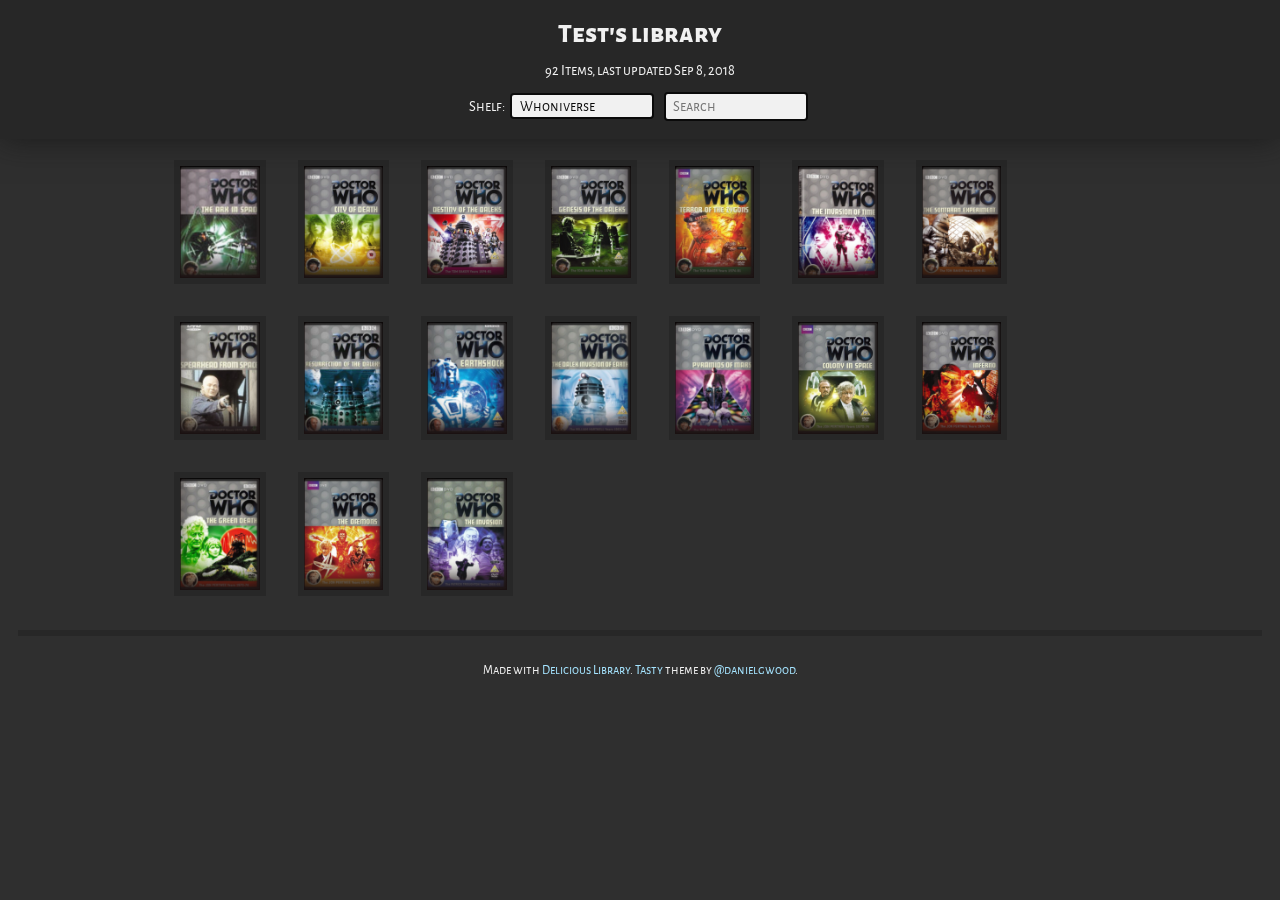
<file: demo/whoniverse.html>
<html xmlns="http://www.w3.org/1999/xhtml" lang="en"><head><META http-equiv="Content-Type" content="text/html; charset=UTF-8"/><meta charset="utf-8"><meta name="viewport" content="width=device-width,initial-scale=1.0, maximum-scale=1.0"><meta name="author" content="Test"><meta name="columns-per-page" content="1"><title>Test's library</title><link href="https://fonts.googleapis.com/css?family=Alegreya+Sans+SC:400,800" rel="stylesheet" type="text/css"><link rel="stylesheet" href="css/tasty.css" type="text/css"><!--<link rel="shortcut icon" href="/assets/favicon.ico" type="image/x-icon" />--><!--<link rel="apple-touch-icon" href="/assets/apple-touch-icon.png" />--></head><body><div class="header"><h1>Test's library
</h1><div class="stats">92 Items, last updated Sep 8, 2018
</div><div class="navigation"><form id="navigation-form" method="post" action="#"><label for="shelf-selector">Shelf:</label> <select class="shelf_selection" onchange="location.href = this.options[this.selectedIndex].value;"><option value="index.html">Fiction</option><option value="film.html">Film</option><option value="whoniverse.html" selected="selected">Whoniverse</option></select> <input type="search" name="filter" id="filter" placeholder="Search">
</form></div></div><div class="shelves"><div id="media"><table>
<tbody><tr><td><div class="medium" id="medium346DB7C8-F521-4891-BA40-5D5DCE03D08A" data-title="Doctor Who: The Ark in Space [Region 2]" data-author=""><div class="medium-zoom"><div class="cover-overlay"><img class="coverimage" src="covers/346DB7C8-F521-4891-BA40-5D5DCE03D08A-128.png" width="91" height="128"></div><span class="medium-title">Doctor Who: The Ark in Space [Region 2]</span><span class="medium-author"></span></div><div class="cover-wrap"><div class="cover-overlay"><img class="coverimage" src="covers/346DB7C8-F521-4891-BA40-5D5DCE03D08A-128.png" width="91" height="128"></div></div><div class="medium-info"><span class="medium-title">Doctor Who: The Ark in Space [Region 2]</span><span class="medium-author"></span></div></div><div class="medium" id="medium807A8E56-E6EB-4917-9395-C0CB2E8706B8" data-title="Doctor Who - City of Death [1979] [DVD] [2005]" data-author="Tom Baker, Lalla Ward, Michael Hayes"><div class="medium-zoom"><div class="cover-overlay"><img class="coverimage" src="covers/807A8E56-E6EB-4917-9395-C0CB2E8706B8-128.png" width="91" height="128"></div><span class="medium-title">Doctor Who - City of Death [1979] [DVD] [2005]</span><span class="medium-author">Tom Baker, Lalla Ward, Michael Hayes</span></div><div class="cover-wrap"><div class="cover-overlay"><img class="coverimage" src="covers/807A8E56-E6EB-4917-9395-C0CB2E8706B8-128.png" width="91" height="128"></div></div><div class="medium-info"><span class="medium-title">Doctor Who - City of Death [1979] [DVD] [2005]</span><span class="medium-author">Tom Baker, Lalla Ward, Michael Hayes</span></div></div><div class="medium" id="medium53845504-FCC6-4C89-A75C-676F5660B6B9" data-title="Doctor Who - Destiny Of The Daleks [DVD] [1979]" data-author="Tom Baker, Lalla Ward, Ken Grieve"><div class="medium-zoom"><div class="cover-overlay"><img class="coverimage" src="covers/53845504-FCC6-4C89-A75C-676F5660B6B9-128.png" width="91" height="128"></div><span class="medium-title">Doctor Who - Destiny Of The Daleks [DVD] [1979]</span><span class="medium-author">Tom Baker, Lalla Ward, Ken Grieve</span></div><div class="cover-wrap"><div class="cover-overlay"><img class="coverimage" src="covers/53845504-FCC6-4C89-A75C-676F5660B6B9-128.png" width="91" height="128"></div></div><div class="medium-info"><span class="medium-title">Doctor Who - Destiny Of The Daleks [DVD] [1979]</span><span class="medium-author">Tom Baker, Lalla Ward, Ken Grieve</span></div></div><div class="medium" id="mediumD07EA68C-FF22-4E5E-BB85-6FC89CC98086" data-title="Doctor Who - Genesis of the Daleks (2 Disc Set) [1975] [DVD] [1963]" data-author="Tom Baker, Elisabeth Sladen"><div class="medium-zoom"><div class="cover-overlay"><img class="coverimage" src="covers/D07EA68C-FF22-4E5E-BB85-6FC89CC98086-128.png" width="91" height="128"></div><span class="medium-title">Doctor Who - Genesis of the Daleks (2 Disc Set) [1975] [DVD] [1963]</span><span class="medium-author">Tom Baker, Elisabeth Sladen</span></div><div class="cover-wrap"><div class="cover-overlay"><img class="coverimage" src="covers/D07EA68C-FF22-4E5E-BB85-6FC89CC98086-128.png" width="91" height="128"></div></div><div class="medium-info"><span class="medium-title">Doctor Who - Genesis of the Daleks (2 Disc Set) [1975] [DVD] [1963]</span><span class="medium-author">Tom Baker, Elisabeth Sladen</span></div></div><div class="medium" id="mediumB69C8293-0EC8-4B4A-BFF8-BD29CB6F4042" data-title="Doctor Who - Terror of the Zygons" data-author="Tom Baker, Elisabeth Sladen, Douglas Camfield"><div class="medium-zoom"><div class="cover-overlay"><img class="coverimage" src="covers/B69C8293-0EC8-4B4A-BFF8-BD29CB6F4042-128.png" width="91" height="128"></div><span class="medium-title">Doctor Who - Terror of the Zygons</span><span class="medium-author">Tom Baker, Elisabeth Sladen, Douglas Camfield</span></div><div class="cover-wrap"><div class="cover-overlay"><img class="coverimage" src="covers/B69C8293-0EC8-4B4A-BFF8-BD29CB6F4042-128.png" width="91" height="128"></div></div><div class="medium-info"><span class="medium-title">Doctor Who - Terror of the Zygons</span><span class="medium-author">Tom Baker, Elisabeth Sladen, Douglas Camfield</span></div></div><div class="medium" id="medium348D1189-51EC-4B8C-9CC7-0577ECAA955C" data-title="Doctor Who - The Invasion Of Time [DVD] [1978]" data-author="Tom Baker, Louise Jameson"><div class="medium-zoom"><div class="cover-overlay"><img class="coverimage" src="covers/348D1189-51EC-4B8C-9CC7-0577ECAA955C-128.png" width="91" height="128"></div><span class="medium-title">Doctor Who - The Invasion Of Time [DVD] [1978]</span><span class="medium-author">Tom Baker, Louise Jameson</span></div><div class="cover-wrap"><div class="cover-overlay"><img class="coverimage" src="covers/348D1189-51EC-4B8C-9CC7-0577ECAA955C-128.png" width="91" height="128"></div></div><div class="medium-info"><span class="medium-title">Doctor Who - The Invasion Of Time [DVD] [1978]</span><span class="medium-author">Tom Baker, Louise Jameson</span></div></div><div class="medium" id="medium56669551-FE40-44A5-B997-6E252E8738BD" data-title="Doctor Who - The Sontaran Experiment [1975] [DVD] [1963]" data-author="Tom Baker, Elisabeth Sladen"><div class="medium-zoom"><div class="cover-overlay"><img class="coverimage" src="covers/56669551-FE40-44A5-B997-6E252E8738BD-128.png" width="91" height="128"></div><span class="medium-title">Doctor Who - The Sontaran Experiment [1975] [DVD] [1963]</span><span class="medium-author">Tom Baker, Elisabeth Sladen</span></div><div class="cover-wrap"><div class="cover-overlay"><img class="coverimage" src="covers/56669551-FE40-44A5-B997-6E252E8738BD-128.png" width="91" height="128"></div></div><div class="medium-info"><span class="medium-title">Doctor Who - The Sontaran Experiment [1975] [DVD] [1963]</span><span class="medium-author">Tom Baker, Elisabeth Sladen</span></div></div><div class="medium" id="mediumC61D4BF5-91F7-41E4-A233-535F100C3FD5" data-title="Doctor Who - Spearhead From Space [1970] [Region 2]" data-author="Kevin Davies"><div class="medium-zoom"><div class="cover-overlay"><img class="coverimage" src="covers/C61D4BF5-91F7-41E4-A233-535F100C3FD5-128.png" width="91" height="128"></div><span class="medium-title">Doctor Who - Spearhead From Space [1970] [Region 2]</span><span class="medium-author">Kevin Davies</span></div><div class="cover-wrap"><div class="cover-overlay"><img class="coverimage" src="covers/C61D4BF5-91F7-41E4-A233-535F100C3FD5-128.png" width="91" height="128"></div></div><div class="medium-info"><span class="medium-title">Doctor Who - Spearhead From Space [1970] [Region 2]</span><span class="medium-author">Kevin Davies</span></div></div><div class="medium" id="mediumF7ED3F04-F959-4A9F-ADD9-D4F9F3949EE0" data-title="Doctor Who: Resurrection of the Daleks" data-author="Peter Davison"><div class="medium-zoom"><div class="cover-overlay"><img class="coverimage" src="covers/F7ED3F04-F959-4A9F-ADD9-D4F9F3949EE0-128.png" width="91" height="128"></div><span class="medium-title">Doctor Who: Resurrection of the Daleks</span><span class="medium-author">Peter Davison</span></div><div class="cover-wrap"><div class="cover-overlay"><img class="coverimage" src="covers/F7ED3F04-F959-4A9F-ADD9-D4F9F3949EE0-128.png" width="91" height="128"></div></div><div class="medium-info"><span class="medium-title">Doctor Who: Resurrection of the Daleks</span><span class="medium-author">Peter Davison</span></div></div><div class="medium" id="mediumFC4C52F1-C914-44A0-8AE7-DC5C62BF610E" data-title="Doctor Who: Earthshock [Region 2]" data-author="John Dunstan"><div class="medium-zoom"><div class="cover-overlay"><img class="coverimage" src="covers/FC4C52F1-C914-44A0-8AE7-DC5C62BF610E-128.png" width="91" height="128"></div><span class="medium-title">Doctor Who: Earthshock [Region 2]</span><span class="medium-author">John Dunstan</span></div><div class="cover-wrap"><div class="cover-overlay"><img class="coverimage" src="covers/FC4C52F1-C914-44A0-8AE7-DC5C62BF610E-128.png" width="91" height="128"></div></div><div class="medium-info"><span class="medium-title">Doctor Who: Earthshock [Region 2]</span><span class="medium-author">John Dunstan</span></div></div><div class="medium" id="medium40BB2558-3369-4391-A0B2-11DC45895B6F" data-title="Doctor Who - The Dalek Invasion Of Earth" data-author="William Hartnell, Carole Ann Ford, Richard Martin"><div class="medium-zoom"><div class="cover-overlay"><img class="coverimage" src="covers/40BB2558-3369-4391-A0B2-11DC45895B6F-128.png" width="91" height="128"></div><span class="medium-title">Doctor Who - The Dalek Invasion Of Earth</span><span class="medium-author">William Hartnell, Carole Ann Ford, Richard Martin</span></div><div class="cover-wrap"><div class="cover-overlay"><img class="coverimage" src="covers/40BB2558-3369-4391-A0B2-11DC45895B6F-128.png" width="91" height="128"></div></div><div class="medium-info"><span class="medium-title">Doctor Who - The Dalek Invasion Of Earth</span><span class="medium-author">William Hartnell, Carole Ann Ford, Richard Martin</span></div></div><div class="medium" id="medium1FFDDD90-296A-44CC-8414-7C467C2D8933" data-title="Doctor Who: Pyramids of Mars [Region 2]" data-author="Glenn Hyde, John Dunstan"><div class="medium-zoom"><div class="cover-overlay"><img class="coverimage" src="covers/1FFDDD90-296A-44CC-8414-7C467C2D8933-128.png" width="91" height="128"></div><span class="medium-title">Doctor Who: Pyramids of Mars [Region 2]</span><span class="medium-author">Glenn Hyde, John Dunstan</span></div><div class="cover-wrap"><div class="cover-overlay"><img class="coverimage" src="covers/1FFDDD90-296A-44CC-8414-7C467C2D8933-128.png" width="91" height="128"></div></div><div class="medium-info"><span class="medium-title">Doctor Who: Pyramids of Mars [Region 2]</span><span class="medium-author">Glenn Hyde, John Dunstan</span></div></div><div class="medium" id="medium456A4A4E-C590-4529-9C68-94AB42FA687E" data-title="Doctor Who - Colony in Space" data-author="Jon Pertwee, Roger Delgado, Michael E. Briant"><div class="medium-zoom"><div class="cover-overlay"><img class="coverimage" src="covers/456A4A4E-C590-4529-9C68-94AB42FA687E-128.png" width="91" height="128"></div><span class="medium-title">Doctor Who - Colony in Space</span><span class="medium-author">Jon Pertwee, Roger Delgado, Michael E. Briant</span></div><div class="cover-wrap"><div class="cover-overlay"><img class="coverimage" src="covers/456A4A4E-C590-4529-9C68-94AB42FA687E-128.png" width="91" height="128"></div></div><div class="medium-info"><span class="medium-title">Doctor Who - Colony in Space</span><span class="medium-author">Jon Pertwee, Roger Delgado, Michael E. Briant</span></div></div><div class="medium" id="medium94B12369-799D-407C-AF52-AF16A0ABF0BD" data-title="Doctor Who - Inferno [DVD] [1970]" data-author="Jon Pertwee, Douglas Camfield"><div class="medium-zoom"><div class="cover-overlay"><img class="coverimage" src="covers/94B12369-799D-407C-AF52-AF16A0ABF0BD-128.png" width="91" height="128"></div><span class="medium-title">Doctor Who - Inferno [DVD] [1970]</span><span class="medium-author">Jon Pertwee, Douglas Camfield</span></div><div class="cover-wrap"><div class="cover-overlay"><img class="coverimage" src="covers/94B12369-799D-407C-AF52-AF16A0ABF0BD-128.png" width="91" height="128"></div></div><div class="medium-info"><span class="medium-title">Doctor Who - Inferno [DVD] [1970]</span><span class="medium-author">Jon Pertwee, Douglas Camfield</span></div></div><div class="medium" id="medium3F16EDB1-4ED9-43A2-AB85-2EBBE3DC4D69" data-title="Doctor Who - The Green Death [DVD] [1973]" data-author="Jon Pertwee, Katy Manning"><div class="medium-zoom"><div class="cover-overlay"><img class="coverimage" src="covers/3F16EDB1-4ED9-43A2-AB85-2EBBE3DC4D69-128.png" width="91" height="128"></div><span class="medium-title">Doctor Who - The Green Death [DVD] [1973]</span><span class="medium-author">Jon Pertwee, Katy Manning</span></div><div class="cover-wrap"><div class="cover-overlay"><img class="coverimage" src="covers/3F16EDB1-4ED9-43A2-AB85-2EBBE3DC4D69-128.png" width="91" height="128"></div></div><div class="medium-info"><span class="medium-title">Doctor Who - The Green Death [DVD] [1973]</span><span class="medium-author">Jon Pertwee, Katy Manning</span></div></div><div class="medium" id="mediumA9997F77-678E-43F1-B343-2C09B22C4029" data-title="Doctor Who: The Dæmons [DVD]" data-author="Jon Pertwee, Katy Manning"><div class="medium-zoom"><div class="cover-overlay"><img class="coverimage" src="covers/A9997F77-678E-43F1-B343-2C09B22C4029-128.png" width="91" height="128"></div><span class="medium-title">Doctor Who: The Dæmons [DVD]</span><span class="medium-author">Jon Pertwee, Katy Manning</span></div><div class="cover-wrap"><div class="cover-overlay"><img class="coverimage" src="covers/A9997F77-678E-43F1-B343-2C09B22C4029-128.png" width="91" height="128"></div></div><div class="medium-info"><span class="medium-title">Doctor Who: The Dæmons [DVD]</span><span class="medium-author">Jon Pertwee, Katy Manning</span></div></div><div class="medium" id="mediumA2E18BDB-6D09-48BD-B00B-26563342D697" data-title="Doctor Who - The Invasion" data-author="Patrick Troughton, Frazer Hines"><div class="medium-zoom"><div class="cover-overlay"><img class="coverimage" src="covers/A2E18BDB-6D09-48BD-B00B-26563342D697-128.png" width="91" height="128"></div><span class="medium-title">Doctor Who - The Invasion</span><span class="medium-author">Patrick Troughton, Frazer Hines</span></div><div class="cover-wrap"><div class="cover-overlay"><img class="coverimage" src="covers/A2E18BDB-6D09-48BD-B00B-26563342D697-128.png" width="91" height="128"></div></div><div class="medium-info"><span class="medium-title">Doctor Who - The Invasion</span><span class="medium-author">Patrick Troughton, Frazer Hines</span></div></div></td></tr></tbody></table></div></div><div class="footer"><small>Made with <a href="http://www.delicious-monster.com">Delicious Library</a>. <a href="https://github.com/danielgwood/tasty">Tasty</a> theme by <a href="https://twitter.com/danielgwood">@danielgwood</a>.</small></div><script src="js/$.min.js" type="text/javascript"></script><script src="js/blazy.min.js" type="text/javascript"></script><script src="js/tasty.js" type="text/javascript"></script></body></html>
</file>
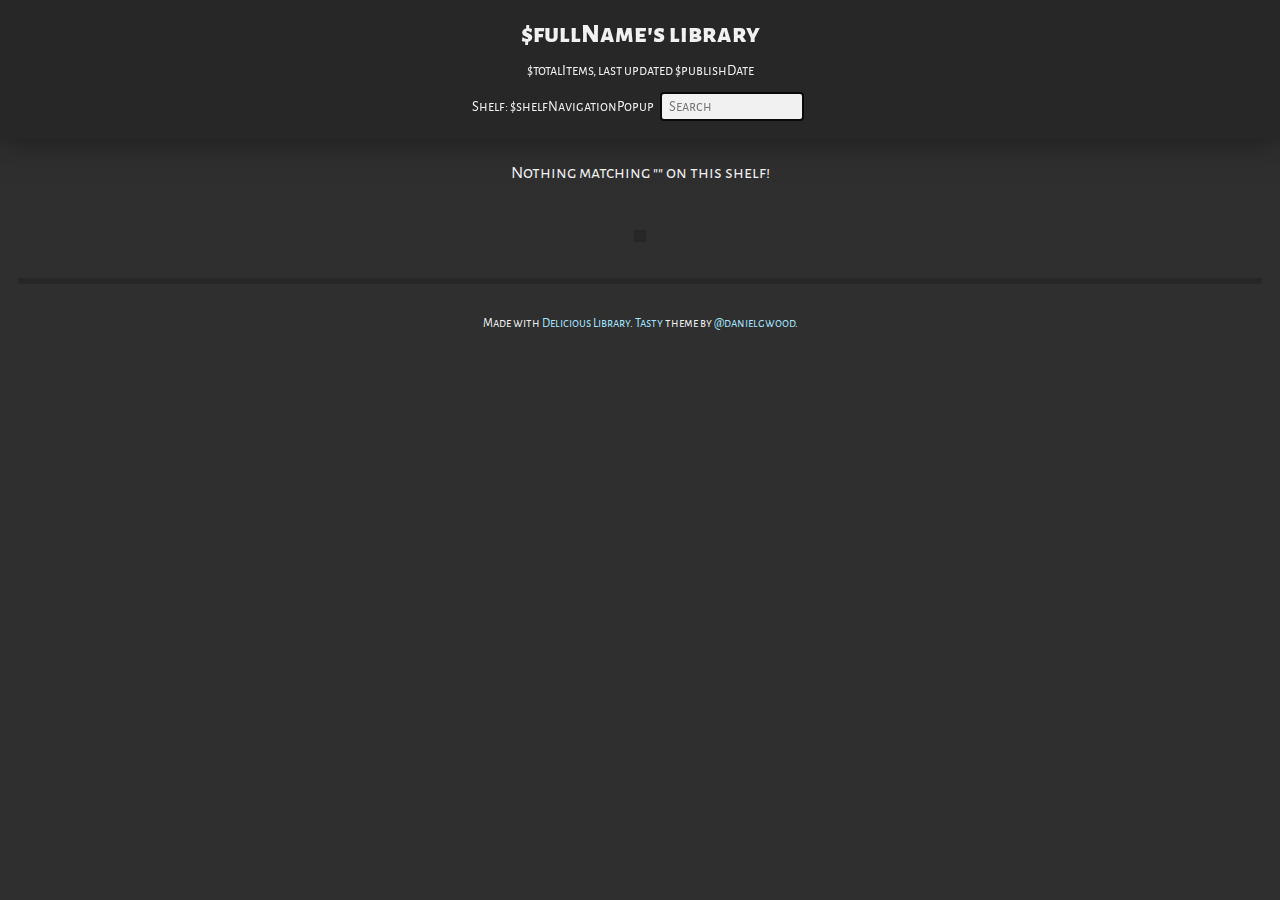
<file: tasty.libraryhtmltemplate/Contents/Template/index.library.html>
<!DOCTYPE html>
<html lang="en">
    <head>
        <meta charset="utf-8">
        <meta name="viewport" content="width=device-width,initial-scale=1.0, maximum-scale=1.0">
        <meta name="author" content="$fullName">
        <meta name="columns-per-page" content="1">

        <title>$fullName's library</title>

        <link href="https://fonts.googleapis.com/css?family=Alegreya+Sans+SC:400,800" rel="stylesheet" type="text/css">
        <link rel="stylesheet" href="css/tasty.css">

        <!--<link rel="shortcut icon" href="/assets/favicon.ico" type="image/x-icon" />-->
        <!--<link rel="apple-touch-icon" href="/assets/apple-touch-icon.png" />-->
    </head>
    <body>
        <div class="header">
            <h1>$fullName's library</h1>
            <div class="stats">$totalItems, last updated $publishDate</div>

            <div class="navigation">
                <form id="navigation-form" method="post" action="#">
                    <label for="shelf-selector">Shelf:</label>
                    $shelfNavigationPopup

                    <input type="search" name="filter" id="filter" placeholder="Search">
                </form>
            </div>
        </div>

        <div class="shelves">
            <div id="media">
                <table>
                    <tbody>
                        <tr>
                            <td>
                                <div class="medium" id="medium$uuidString" data-title="$title" data-author="$creatorsCompositeString">
                                    <div class="medium-zoom">
                                        <div class="cover-overlay">$coverImage128</div>
                                        <span class="medium-title">$title</span>
                                        <span class="medium-author">$creatorsCompositeString</span>
                                    </div>
                                    <div class="cover-wrap">
                                        <div class="cover-overlay">$coverImage128</div>
                                    </div>
                                    <div class="medium-info">
                                        <span class="medium-title">$title</span>
                                        <span class="medium-author">$creatorsCompositeString</span>
                                    </div>
                                </div>
                            </td>
                        </tr>
                    </tbody>
                </table>
            </div>
        </div>

        <div class="footer">
            <small>Made with <a href="http://www.delicious-monster.com">Delicious Library</a>. <a href="https://github.com/danielgwood/tasty">Tasty</a>&nbsp;theme&nbsp;by&nbsp;<a href="https://twitter.com/danielgwood">@danielgwood</a>.</small>
        </div>

        <script src="js/$.min.js"></script>
        <script src="js/blazy.min.js"></script>
        <script src="js/tasty.js"></script>
    </body>
</html>
</file>
<file: demo/css/tasty.css>
/*! normalize.css v3.0.3 | MIT License | github.com/necolas/normalize.css */

/**
 * 1. Set default font family to sans-serif.
 * 2. Prevent iOS and IE text size adjust after device orientation change,
 *    without disabling user zoom.
 */

html {
  font-family: sans-serif; /* 1 */
  -ms-text-size-adjust: 100%; /* 2 */
  -webkit-text-size-adjust: 100%; /* 2 */
}

/**
 * Remove default margin.
 */

body {
  margin: 0;
}

/* HTML5 display definitions
   ========================================================================== */

/**
 * Correct `block` display not defined for any HTML5 element in IE 8/9.
 * Correct `block` display not defined for `details` or `summary` in IE 10/11
 * and Firefox.
 * Correct `block` display not defined for `main` in IE 11.
 */

article,
aside,
details,
figcaption,
figure,
footer,
header,
main,
menu,
nav,
section,
summary {
  display: block;
}

/**
 * 1. Correct `inline-block` display not defined in IE 8/9.
 * 2. Normalize vertical alignment of `progress` in Chrome, Firefox, and Opera.
 */

audio,
canvas,
progress,
video {
  display: inline-block; /* 1 */
  vertical-align: baseline; /* 2 */
}

/**
 * Prevent modern browsers from displaying `audio` without controls.
 * Remove excess height in iOS 5 devices.
 */

audio:not([controls]) {
  display: none;
  height: 0;
}

/**
 * Address `[hidden]` styling not present in IE 8/9/10.
 * Hide the `template` element in IE 8/9/10/11, Safari, and Firefox < 22.
 */

[hidden],
template {
  display: none;
}

/* Links
   ========================================================================== */

/**
 * Remove the gray background color from active links in IE 10.
 */

a {
  background-color: transparent;
}

/**
 * Improve readability of focused elements when they are also in an
 * active/hover state.
 */

a:active,
a:hover {
  outline: 0;
}

/* Text-level semantics
   ========================================================================== */

/**
 * Address inconsistent styling of `abbr[title]`.
 * 1. Correct styling in Firefox 39 and Opera 12.
 * 2. Correct missing styling in Chrome, Edge, IE, Opera, and Safari.
 */

abbr[title] {
  border-bottom: none; /* 1 */
  text-decoration: underline; /* 2 */
  text-decoration: underline dotted; /* 2 */
}

/**
 * Address inconsistent styling of b and strong.
 * 1. Correct duplicate application of `bolder` in Safari 6.0.2.
 * 2. Correct style set to `bold` in Edge 12+, Safari 6.2+, and Chrome 18+.
 */

b,
strong {
  font-weight: inherit; /* 1 */
}

b,
strong {
  font-weight: bolder; /* 2 */
}

/**
 * Address styling not present in Safari and Chrome.
 */

dfn {
  font-style: italic;
}

/**
 * Address variable `h1` font-size and margin within `section` and `article`
 * contexts in Firefox 4+, Safari, and Chrome.
 */

h1 {
  font-size: 2em;
  margin: 0.67em 0;
}

/**
 * Address styling not present in IE 8/9.
 */

mark {
  background-color: #ff0;
  color: #000;
}

/**
 * Address inconsistent and variable font size in all browsers.
 */

small {
  font-size: 80%;
}

/**
 * Prevent `sub` and `sup` affecting `line-height` in all browsers.
 */

sub,
sup {
  font-size: 75%;
  line-height: 0;
  position: relative;
  vertical-align: baseline;
}

sup {
  top: -0.5em;
}

sub {
  bottom: -0.25em;
}

/* Embedded content
   ========================================================================== */

/**
 * Remove border when inside `a` element in IE 8/9/10.
 */

img {
  border: 0;
}

/**
 * Correct overflow not hidden in IE 9/10/11.
 */

svg:not(:root) {
  overflow: hidden;
}

/* Grouping content
   ========================================================================== */

/**
 * Address margin not present in IE 8/9 and Safari.
 */

figure {
  margin: 1em 40px;
}

/**
 * Address inconsistent styling of `hr`.
 * 1. Correct `box-sizing` set to `border-box` in Firefox.
 * 2. Correct `overflow` set to `hidden` in IE 8/9/10/11 and Edge 12.
 */

hr {
  box-sizing: content-box; /* 1 */
  height: 0; /* 1 */
  overflow: visible; /* 2 */
}

/**
 * Contain overflow in all browsers.
 */

pre {
  overflow: auto;
}

/**
 * 1. Correct inheritance and scaling of font-size for preformatted text.
 * 2. Address odd `em`-unit font size rendering in all browsers.
 */

code,
kbd,
pre,
samp {
  font-family: monospace, monospace; /* 1 */
  font-size: 1em; /* 2 */
}

/* Forms
   ========================================================================== */

/**
 * Known limitation: by default, Chrome and Safari on OS X allow very limited
 * styling of `select`, unless a `border` property is set.
 */

/**
 * 1. Correct font properties not being inherited.
 * 2. Address margins set differently in Firefox 4+, Safari, and Chrome.
 */

button,
input,
optgroup,
select,
textarea {
  font: inherit; /* 1 */
  margin: 0; /* 2 */
}

/**
 * Address `overflow` set to `hidden` in IE 8/9/10/11.
 */

button {
  overflow: visible;
}

/**
 * Address inconsistent `text-transform` inheritance for `button` and `select`.
 * All other form control elements do not inherit `text-transform` values.
 * Correct `button` style inheritance in Firefox, IE 8/9/10/11, and Opera.
 * Correct `select` style inheritance in Firefox.
 */

button,
select {
  text-transform: none;
}

/**
 * 1. Avoid the WebKit bug in Android 4.0.* where (2) destroys native `audio`
 *    and `video` controls.
 * 2. Correct inability to style clickable `input` types in iOS.
 * 3. Improve usability and consistency of cursor style between image-type
 *    `input` and others.
 */

button,
html input[type="button"], /* 1 */
input[type="reset"],
input[type="submit"] {
  -webkit-appearance: button; /* 2 */
  cursor: pointer; /* 3 */
}

/**
 * Re-set default cursor for disabled elements.
 */

button[disabled],
html input[disabled] {
  cursor: default;
}

/**
 * Remove inner padding and border in Firefox 4+.
 */

button::-moz-focus-inner,
input::-moz-focus-inner {
  border: 0;
  padding: 0;
}

/**
 * Address Firefox 4+ setting `line-height` on `input` using `!important` in
 * the UA stylesheet.
 */

input {
  line-height: normal;
}

/**
 * It's recommended that you don't attempt to style these elements.
 * Firefox's implementation doesn't respect box-sizing, padding, or width.
 *
 * 1. Address box sizing set to `content-box` in IE 8/9/10.
 * 2. Remove excess padding in IE 8/9/10.
 */

input[type="checkbox"],
input[type="radio"] {
  box-sizing: border-box; /* 1 */
  padding: 0; /* 2 */
}

/**
 * Fix the cursor style for Chrome's increment/decrement buttons. For certain
 * `font-size` values of the `input`, it causes the cursor style of the
 * decrement button to change from `default` to `text`.
 */

input[type="number"]::-webkit-inner-spin-button,
input[type="number"]::-webkit-outer-spin-button {
  height: auto;
}

/**
 * Address `appearance` set to `searchfield` in Safari and Chrome.
 */

input[type="search"] {
  -webkit-appearance: textfield;
}

/**
 * Remove inner padding and search cancel button in Safari and Chrome on OS X.
 * Safari (but not Chrome) clips the cancel button when the search input has
 * padding (and `textfield` appearance).
 */

input[type="search"]::-webkit-search-cancel-button,
input[type="search"]::-webkit-search-decoration {
  -webkit-appearance: none;
}

/**
 * Define consistent border, margin, and padding.
 */

fieldset {
  border: 1px solid #c0c0c0;
  margin: 0 2px;
  padding: 0.35em 0.625em 0.75em;
}

/**
 * 1. Correct `color` not being inherited in IE 8/9/10/11.
 * 2. Remove padding so people aren't caught out if they zero out fieldsets.
 */

legend {
  border: 0; /* 1 */
  padding: 0; /* 2 */
}

/**
 * Remove default vertical scrollbar in IE 8/9/10/11.
 */

textarea {
  overflow: auto;
}

/**
 * Don't inherit the `font-weight` (applied by a rule above).
 * NOTE: the default cannot safely be changed in Chrome and Safari on OS X.
 */

optgroup {
  font-weight: bold;
}

/* Tables
   ========================================================================== */

/**
 * Remove most spacing between table cells.
 */

table {
  border-collapse: collapse;
  border-spacing: 0;
}

td,
th {
  padding: 0;
}

/* Layout & Typography */
* {
    box-sizing: border-box;
}

body {
    padding: 8em 1em 1em;
    background: #2f2f2f;
    background-attachment: fixed;
    color: #f1f1f1;
    font-family: 'Alegreya Sans SC', sans-serif;
    font-size: 18px;
}

h1 {
    margin: 0 0 0.75rem;
    font-size: 1.5em;
    font-weight: 800;
}

small {
    font-size: 0.7em;
}

a {
    text-decoration: none;
}

a, a:active {
    color: #a5e4ff;
}

/* Header */
.header {
    display: block;
    position: fixed;
    top: 0;
    left: 0;
    z-index: 2;
    width: 100%;
    padding: 1em;
    background-color: #272727;
    box-shadow: 0 0 30px 0 rgba(20, 20, 20, 0.75);
    color: #f1f1f1;
    text-align: center;
}

.navigation {
    font-size: 0.8em;
}

.stats {
    font-size: 0.8em;
    margin-bottom: 0.75rem;
}

#navigation-form {
    margin: 0;
}

input[type="search"],
select {
    border: 2px solid #0a0a0a;
    border-radius: 4px;
    margin: 0 0.25em;
    padding: 0.25em 0.5em;
    width: 10em;
    background-color: #f1f1f1;
    color: #0a0a0a;
    font-size: 1em;
    -webkit-appearance: none;
}

input[type="search"]:focus,
select:focus {
    border-color: #a5e4ff;
    outline: 0;
}

/* Library shelves */
.shelves {
    text-align: center;
}

.shelves table,
.shelves tbody,
.shelves tr,
.shelves td {
    display: block;
}

/* Library items */
.medium {
    display: inline-block;
    position: relative;
    margin: 1em;
    text-align: center;
}

.cover-overlay {
    display: block;
    position: relative;
}

.cover-overlay::after {
    display: block;
    position: absolute;
    top: 0;
    left: 0;
    width: 100%;
    height: 100%;
    content: '';
    box-shadow: inset 0px -15px 20px -2px rgba(29, 19, 19, 1);
}

.cover-wrap {
    display: inline-block;
    margin-bottom: 0.5em;
    border: 6px solid #272727;
    font-size: 0;
    background-color: #0a0a0a;
    box-shadow: inset 0 0 15px 15px rgba(0, 0, 0, 0.75);
}

.cover-image {
    mix-blend-mode: screen;
    max-height: 112px;
    width: auto;
}

.medium-info {
    color: #f1f1f1;
}

.medium-title {
    display: block;
    font-weight: bold;
}

.medium-author {
    display: block;
}

.medium-zoom {
    display: none;
}

/* Footer */
.footer {
    display: block;
    margin-top: 1em;
    border-top: 6px solid #272727;
    padding: 1.5em 0 0.5em;
    text-align: center;
}

/* Miscellaneous */
.visually-hidden {
    border: 0;
    clip: rect(0 0 0 0);
    height: 1px;
    margin: -1px;
    overflow: hidden;
    padding: 0;
    position: absolute;
    width: 1px;
}

/* Large tablets and anything bigger */
@media only screen and (min-width: 900px) {
    .shelves {
        margin: 0 auto;
        max-width: calc(100% - 280px);
    }

    .medium-info {
        display: none;
    }

    .medium-zoom {
        display: none;
        position: absolute;
        top: 50%;
        left: 50%;
        z-index: 3;
        width: 25em;
        padding: 1.5em;
        background-color: #0a0a0a;
        color: #f1f1f1;
        text-align: center;
        box-shadow: 0 0 100px 10px rgba(29, 19, 19, 0.6);
        transform: translate(-50%, -50%);
    }

    .medium-zoom:hover,
    .medium:hover > .medium-zoom,
    .medium-toggled > .medium-zoom {
        display: block;
    }

    .medium-zoom .cover-overlay {
        margin-bottom: 1em;
    }

    .medium-zoom .cover-overlay::after {
        box-shadow: inset 0px -15px 20px -2px #0a0a0a;
    }
}

/* Mobiles */
@media only screen and (max-width: 899px) {
    body {
        padding: 6em 0 0;
        font-size: 16px;
    }

    h1 {
        font-size: 1.2em;
        margin-bottom: 0.25rem;
    }

    .header {
        padding: 0.5em;
    }

    .stats {
        margin-bottom: 0.25rem;
    }

    input[type="search"],
    select {
        width: 6em;
    }

    .medium {
        display: block;
        position: relative;
        margin: 0;
        padding: 0;
        border-bottom: 1px solid #0a0a0a;
        text-align: left;
    }

    .medium::after {
        position: absolute;
        top: 0.5rem;
        right: 0.75rem;
        color: #f1f1f1;
        font-size: 2em;
        text-align: right;
        content: "\203a";
    }

    .medium:last-child {
        border-bottom: 0;
    }

    .medium:hover::after,
    .medium:hover .medium-info {
        color: white;
    }

    .cover-wrap {
        display: none;
    }

    .medium-info {
        padding: 0.5rem 2rem 0.5rem 0.75rem;
        cursor: pointer;
    }

    .medium-title {
        overflow: hidden;
        text-overflow: ellipsis;
        white-space: nowrap;
    }

    .medium-toggled:after {
        top: 0rem;
        content: "\2304";
    }

    .medium-toggled > .medium-zoom {
        display: block;
    }

    .medium-zoom {
        margin: 0;
        padding: 1rem 0.75rem 0;
    }

    .medium-zoom .cover-overlay::after {
        display: none;
    }

    .medium-zoom .medium-title,
    .medium-zoom .medium-author {
        display: none;
    }

    .footer {
        margin: 0;
        padding: 1em 0.5em;
    }

    small {
        font-size: 0.9em;
    }
}
</file>
<file: tasty.libraryhtmltemplate/Contents/Template/css/tasty.css>
/*! normalize.css v3.0.3 | MIT License | github.com/necolas/normalize.css */

/**
 * 1. Set default font family to sans-serif.
 * 2. Prevent iOS and IE text size adjust after device orientation change,
 *    without disabling user zoom.
 */

html {
  font-family: sans-serif; /* 1 */
  -ms-text-size-adjust: 100%; /* 2 */
  -webkit-text-size-adjust: 100%; /* 2 */
}

/**
 * Remove default margin.
 */

body {
  margin: 0;
}

/* HTML5 display definitions
   ========================================================================== */

/**
 * Correct `block` display not defined for any HTML5 element in IE 8/9.
 * Correct `block` display not defined for `details` or `summary` in IE 10/11
 * and Firefox.
 * Correct `block` display not defined for `main` in IE 11.
 */

article,
aside,
details,
figcaption,
figure,
footer,
header,
main,
menu,
nav,
section,
summary {
  display: block;
}

/**
 * 1. Correct `inline-block` display not defined in IE 8/9.
 * 2. Normalize vertical alignment of `progress` in Chrome, Firefox, and Opera.
 */

audio,
canvas,
progress,
video {
  display: inline-block; /* 1 */
  vertical-align: baseline; /* 2 */
}

/**
 * Prevent modern browsers from displaying `audio` without controls.
 * Remove excess height in iOS 5 devices.
 */

audio:not([controls]) {
  display: none;
  height: 0;
}

/**
 * Address `[hidden]` styling not present in IE 8/9/10.
 * Hide the `template` element in IE 8/9/10/11, Safari, and Firefox < 22.
 */

[hidden],
template {
  display: none;
}

/* Links
   ========================================================================== */

/**
 * Remove the gray background color from active links in IE 10.
 */

a {
  background-color: transparent;
}

/**
 * Improve readability of focused elements when they are also in an
 * active/hover state.
 */

a:active,
a:hover {
  outline: 0;
}

/* Text-level semantics
   ========================================================================== */

/**
 * Address inconsistent styling of `abbr[title]`.
 * 1. Correct styling in Firefox 39 and Opera 12.
 * 2. Correct missing styling in Chrome, Edge, IE, Opera, and Safari.
 */

abbr[title] {
  border-bottom: none; /* 1 */
  text-decoration: underline; /* 2 */
  text-decoration: underline dotted; /* 2 */
}

/**
 * Address inconsistent styling of b and strong.
 * 1. Correct duplicate application of `bolder` in Safari 6.0.2.
 * 2. Correct style set to `bold` in Edge 12+, Safari 6.2+, and Chrome 18+.
 */

b,
strong {
  font-weight: inherit; /* 1 */
}

b,
strong {
  font-weight: bolder; /* 2 */
}

/**
 * Address styling not present in Safari and Chrome.
 */

dfn {
  font-style: italic;
}

/**
 * Address variable `h1` font-size and margin within `section` and `article`
 * contexts in Firefox 4+, Safari, and Chrome.
 */

h1 {
  font-size: 2em;
  margin: 0.67em 0;
}

/**
 * Address styling not present in IE 8/9.
 */

mark {
  background-color: #ff0;
  color: #000;
}

/**
 * Address inconsistent and variable font size in all browsers.
 */

small {
  font-size: 80%;
}

/**
 * Prevent `sub` and `sup` affecting `line-height` in all browsers.
 */

sub,
sup {
  font-size: 75%;
  line-height: 0;
  position: relative;
  vertical-align: baseline;
}

sup {
  top: -0.5em;
}

sub {
  bottom: -0.25em;
}

/* Embedded content
   ========================================================================== */

/**
 * Remove border when inside `a` element in IE 8/9/10.
 */

img {
  border: 0;
}

/**
 * Correct overflow not hidden in IE 9/10/11.
 */

svg:not(:root) {
  overflow: hidden;
}

/* Grouping content
   ========================================================================== */

/**
 * Address margin not present in IE 8/9 and Safari.
 */

figure {
  margin: 1em 40px;
}

/**
 * Address inconsistent styling of `hr`.
 * 1. Correct `box-sizing` set to `border-box` in Firefox.
 * 2. Correct `overflow` set to `hidden` in IE 8/9/10/11 and Edge 12.
 */

hr {
  box-sizing: content-box; /* 1 */
  height: 0; /* 1 */
  overflow: visible; /* 2 */
}

/**
 * Contain overflow in all browsers.
 */

pre {
  overflow: auto;
}

/**
 * 1. Correct inheritance and scaling of font-size for preformatted text.
 * 2. Address odd `em`-unit font size rendering in all browsers.
 */

code,
kbd,
pre,
samp {
  font-family: monospace, monospace; /* 1 */
  font-size: 1em; /* 2 */
}

/* Forms
   ========================================================================== */

/**
 * Known limitation: by default, Chrome and Safari on OS X allow very limited
 * styling of `select`, unless a `border` property is set.
 */

/**
 * 1. Correct font properties not being inherited.
 * 2. Address margins set differently in Firefox 4+, Safari, and Chrome.
 */

button,
input,
optgroup,
select,
textarea {
  font: inherit; /* 1 */
  margin: 0; /* 2 */
}

/**
 * Address `overflow` set to `hidden` in IE 8/9/10/11.
 */

button {
  overflow: visible;
}

/**
 * Address inconsistent `text-transform` inheritance for `button` and `select`.
 * All other form control elements do not inherit `text-transform` values.
 * Correct `button` style inheritance in Firefox, IE 8/9/10/11, and Opera.
 * Correct `select` style inheritance in Firefox.
 */

button,
select {
  text-transform: none;
}

/**
 * 1. Avoid the WebKit bug in Android 4.0.* where (2) destroys native `audio`
 *    and `video` controls.
 * 2. Correct inability to style clickable `input` types in iOS.
 * 3. Improve usability and consistency of cursor style between image-type
 *    `input` and others.
 */

button,
html input[type="button"], /* 1 */
input[type="reset"],
input[type="submit"] {
  -webkit-appearance: button; /* 2 */
  cursor: pointer; /* 3 */
}

/**
 * Re-set default cursor for disabled elements.
 */

button[disabled],
html input[disabled] {
  cursor: default;
}

/**
 * Remove inner padding and border in Firefox 4+.
 */

button::-moz-focus-inner,
input::-moz-focus-inner {
  border: 0;
  padding: 0;
}

/**
 * Address Firefox 4+ setting `line-height` on `input` using `!important` in
 * the UA stylesheet.
 */

input {
  line-height: normal;
}

/**
 * It's recommended that you don't attempt to style these elements.
 * Firefox's implementation doesn't respect box-sizing, padding, or width.
 *
 * 1. Address box sizing set to `content-box` in IE 8/9/10.
 * 2. Remove excess padding in IE 8/9/10.
 */

input[type="checkbox"],
input[type="radio"] {
  box-sizing: border-box; /* 1 */
  padding: 0; /* 2 */
}

/**
 * Fix the cursor style for Chrome's increment/decrement buttons. For certain
 * `font-size` values of the `input`, it causes the cursor style of the
 * decrement button to change from `default` to `text`.
 */

input[type="number"]::-webkit-inner-spin-button,
input[type="number"]::-webkit-outer-spin-button {
  height: auto;
}

/**
 * Address `appearance` set to `searchfield` in Safari and Chrome.
 */

input[type="search"] {
  -webkit-appearance: textfield;
}

/**
 * Remove inner padding and search cancel button in Safari and Chrome on OS X.
 * Safari (but not Chrome) clips the cancel button when the search input has
 * padding (and `textfield` appearance).
 */

input[type="search"]::-webkit-search-cancel-button,
input[type="search"]::-webkit-search-decoration {
  -webkit-appearance: none;
}

/**
 * Define consistent border, margin, and padding.
 */

fieldset {
  border: 1px solid #c0c0c0;
  margin: 0 2px;
  padding: 0.35em 0.625em 0.75em;
}

/**
 * 1. Correct `color` not being inherited in IE 8/9/10/11.
 * 2. Remove padding so people aren't caught out if they zero out fieldsets.
 */

legend {
  border: 0; /* 1 */
  padding: 0; /* 2 */
}

/**
 * Remove default vertical scrollbar in IE 8/9/10/11.
 */

textarea {
  overflow: auto;
}

/**
 * Don't inherit the `font-weight` (applied by a rule above).
 * NOTE: the default cannot safely be changed in Chrome and Safari on OS X.
 */

optgroup {
  font-weight: bold;
}

/* Tables
   ========================================================================== */

/**
 * Remove most spacing between table cells.
 */

table {
  border-collapse: collapse;
  border-spacing: 0;
}

td,
th {
  padding: 0;
}

/* Layout & Typography */
* {
    box-sizing: border-box;
}

body {
    padding: 8em 1em 1em;
    background: #2f2f2f;
    background-attachment: fixed;
    color: #f1f1f1;
    font-family: 'Alegreya Sans SC', sans-serif;
    font-size: 18px;
}

h1 {
    margin: 0 0 0.75rem;
    font-size: 1.5em;
    font-weight: 800;
}

small {
    font-size: 0.7em;
}

a {
    text-decoration: none;
}

a, a:active {
    color: #a5e4ff;
}

/* Header */
.header {
    display: block;
    position: fixed;
    top: 0;
    left: 0;
    z-index: 2;
    width: 100%;
    padding: 1em;
    background-color: #272727;
    box-shadow: 0 0 30px 0 rgba(20, 20, 20, 0.75);
    color: #f1f1f1;
    text-align: center;
}

.navigation {
    font-size: 0.8em;
}

.stats {
    font-size: 0.8em;
    margin-bottom: 0.75rem;
}

#navigation-form {
    margin: 0;
}

input[type="search"],
select {
    border: 2px solid #0a0a0a;
    border-radius: 4px;
    margin: 0 0.25em;
    padding: 0.25em 0.5em;
    width: 10em;
    background-color: #f1f1f1;
    color: #0a0a0a;
    font-size: 1em;
    -webkit-appearance: none;
}

input[type="search"]:focus,
select:focus {
    border-color: #a5e4ff;
    outline: 0;
}

/* Library shelves */
.shelves {
    text-align: center;
}

.shelves table,
.shelves tbody,
.shelves tr,
.shelves td {
    display: block;
}

/* Library items */
.medium {
    display: inline-block;
    position: relative;
    margin: 1em;
    text-align: center;
}

.cover-overlay {
    display: block;
    position: relative;
}

.cover-overlay::after {
    display: block;
    position: absolute;
    top: 0;
    left: 0;
    width: 100%;
    height: 100%;
    content: '';
    box-shadow: inset 0px -15px 20px -2px rgba(29, 19, 19, 1);
}

.cover-wrap {
    display: inline-block;
    margin-bottom: 0.5em;
    border: 6px solid #272727;
    font-size: 0;
    background-color: #0a0a0a;
    box-shadow: inset 0 0 15px 15px rgba(0, 0, 0, 0.75);
}

.cover-image {
    mix-blend-mode: screen;
    max-height: 112px;
    width: auto;
}

.medium-info {
    color: #f1f1f1;
}

.medium-title {
    display: block;
    font-weight: bold;
}

.medium-author {
    display: block;
}

.medium-zoom {
    display: none;
}

/* Footer */
.footer {
    display: block;
    margin-top: 1em;
    border-top: 6px solid #272727;
    padding: 1.5em 0 0.5em;
    text-align: center;
}

/* Miscellaneous */
.visually-hidden {
    border: 0;
    clip: rect(0 0 0 0);
    height: 1px;
    margin: -1px;
    overflow: hidden;
    padding: 0;
    position: absolute;
    width: 1px;
}

/* Large tablets and anything bigger */
@media only screen and (min-width: 900px) {
    .shelves {
        margin: 0 auto;
        max-width: calc(100% - 280px);
    }

    .medium-info {
        display: none;
    }

    .medium-zoom {
        display: none;
        position: absolute;
        top: 50%;
        left: 50%;
        z-index: 3;
        width: 25em;
        padding: 1.5em;
        background-color: #0a0a0a;
        color: #f1f1f1;
        text-align: center;
        box-shadow: 0 0 100px 10px rgba(29, 19, 19, 0.6);
        transform: translate(-50%, -50%);
    }

    .medium-zoom:hover,
    .medium:hover > .medium-zoom,
    .medium-toggled > .medium-zoom {
        display: block;
    }

    .medium-zoom .cover-overlay {
        margin-bottom: 1em;
    }

    .medium-zoom .cover-overlay::after {
        box-shadow: inset 0px -15px 20px -2px #0a0a0a;
    }
}

/* Mobiles */
@media only screen and (max-width: 899px) {
    body {
        padding: 6em 0 0;
        font-size: 16px;
    }

    h1 {
        font-size: 1.2em;
        margin-bottom: 0.25rem;
    }

    .header {
        padding: 0.5em;
    }

    .stats {
        margin-bottom: 0.25rem;
    }

    input[type="search"],
    select {
        width: 6em;
    }

    .medium {
        display: block;
        position: relative;
        margin: 0;
        padding: 0;
        border-bottom: 1px solid #0a0a0a;
        text-align: left;
    }

    .medium::after {
        position: absolute;
        top: 0.5rem;
        right: 0.75rem;
        color: #f1f1f1;
        font-size: 2em;
        text-align: right;
        content: "\203a";
    }

    .medium:last-child {
        border-bottom: 0;
    }

    .medium:hover::after,
    .medium:hover .medium-info {
        color: white;
    }

    .cover-wrap {
        display: none;
    }

    .medium-info {
        padding: 0.5rem 2rem 0.5rem 0.75rem;
        cursor: pointer;
    }

    .medium-title {
        overflow: hidden;
        text-overflow: ellipsis;
        white-space: nowrap;
    }

    .medium-toggled:after {
        top: 0rem;
        content: "\2304";
    }

    .medium-toggled > .medium-zoom {
        display: block;
    }

    .medium-zoom {
        margin: 0;
        padding: 1rem 0.75rem 0;
    }

    .medium-zoom .cover-overlay::after {
        display: none;
    }

    .medium-zoom .medium-title,
    .medium-zoom .medium-author {
        display: none;
    }

    .footer {
        margin: 0;
        padding: 1em 0.5em;
    }

    small {
        font-size: 0.9em;
    }
}
</file>
